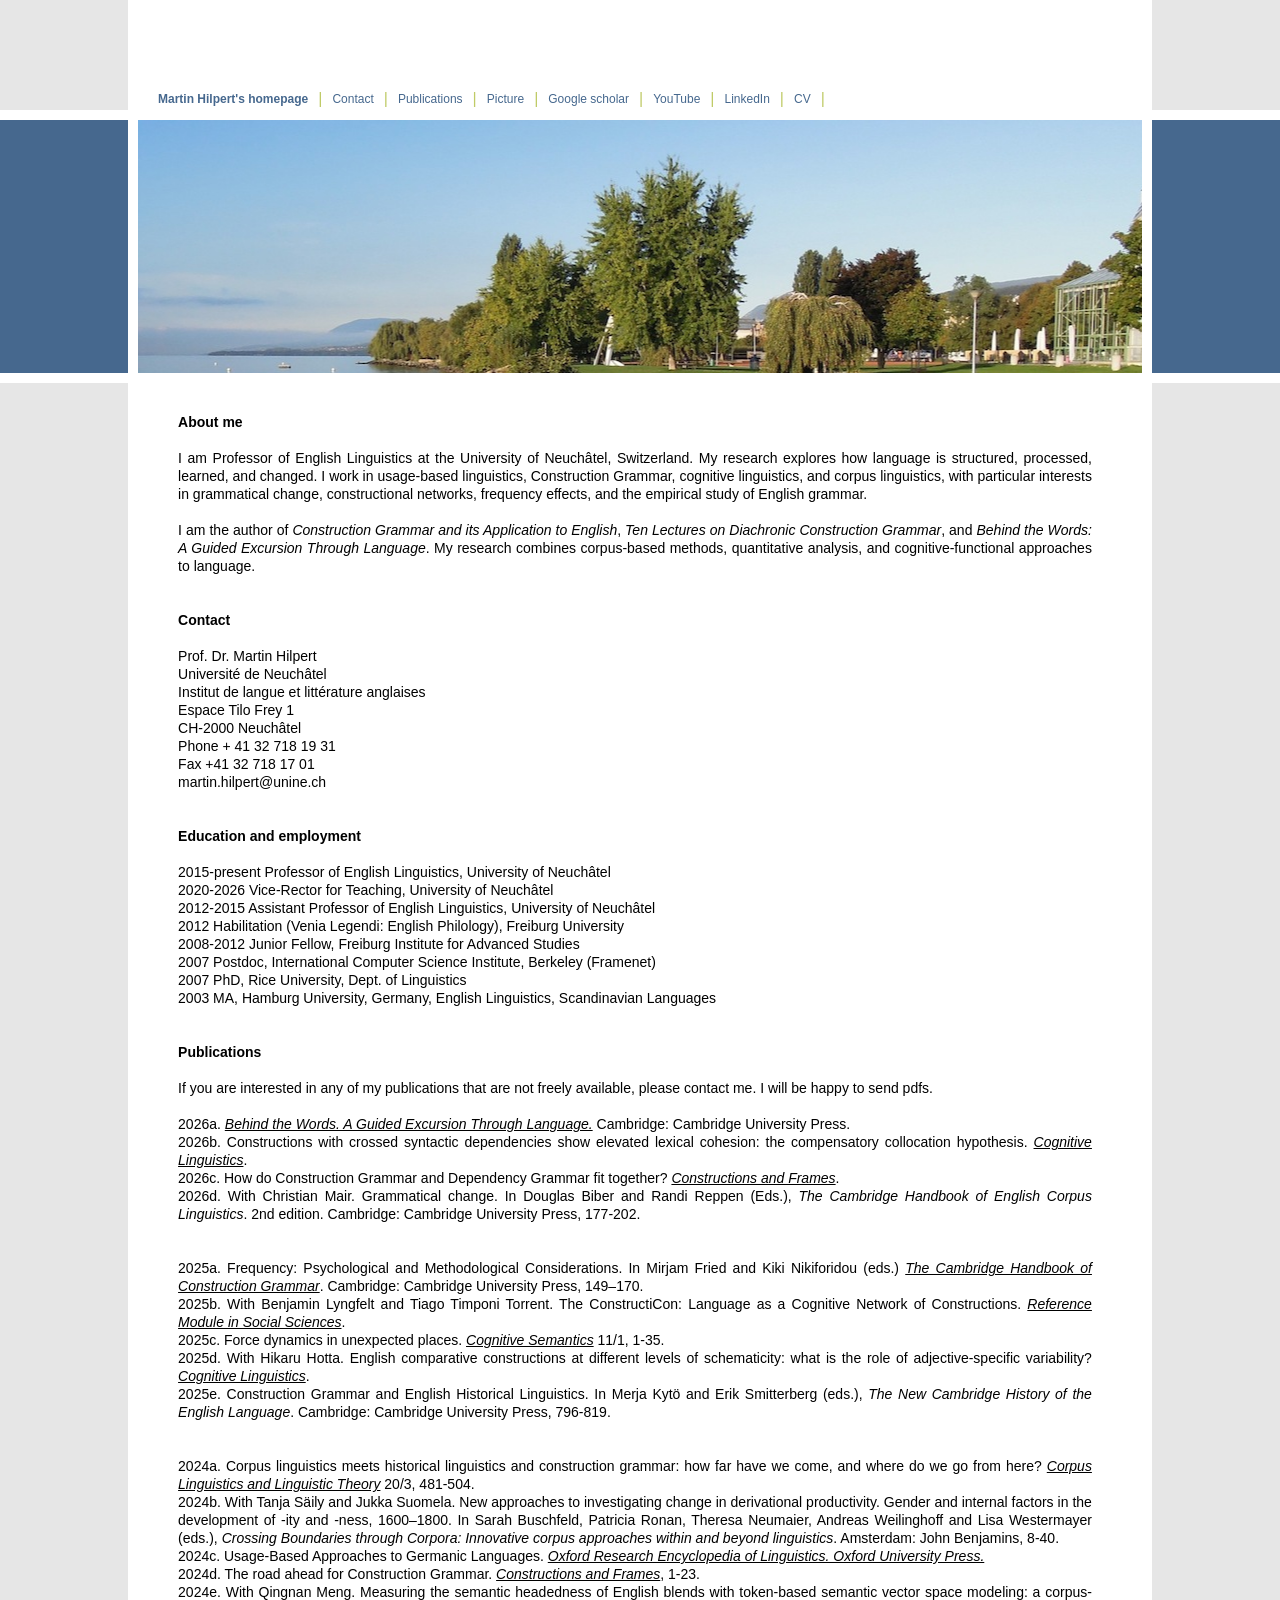
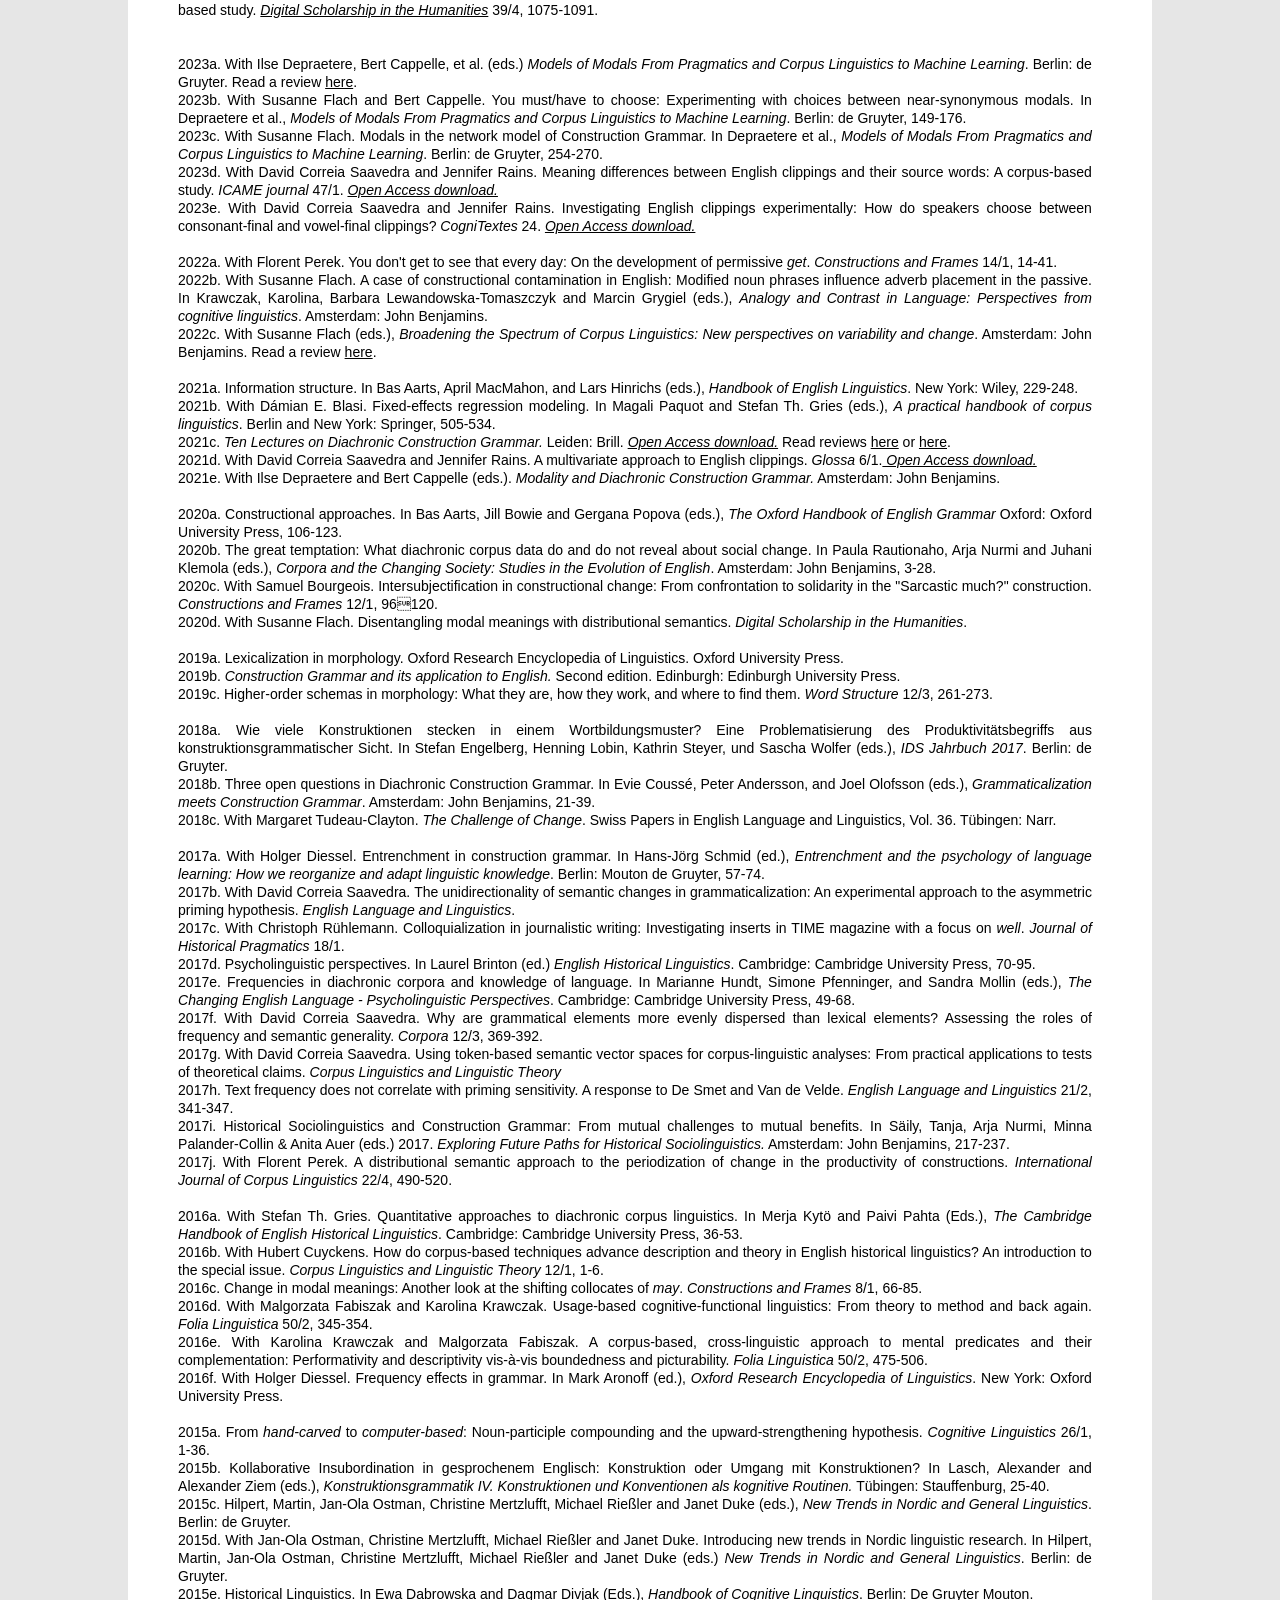
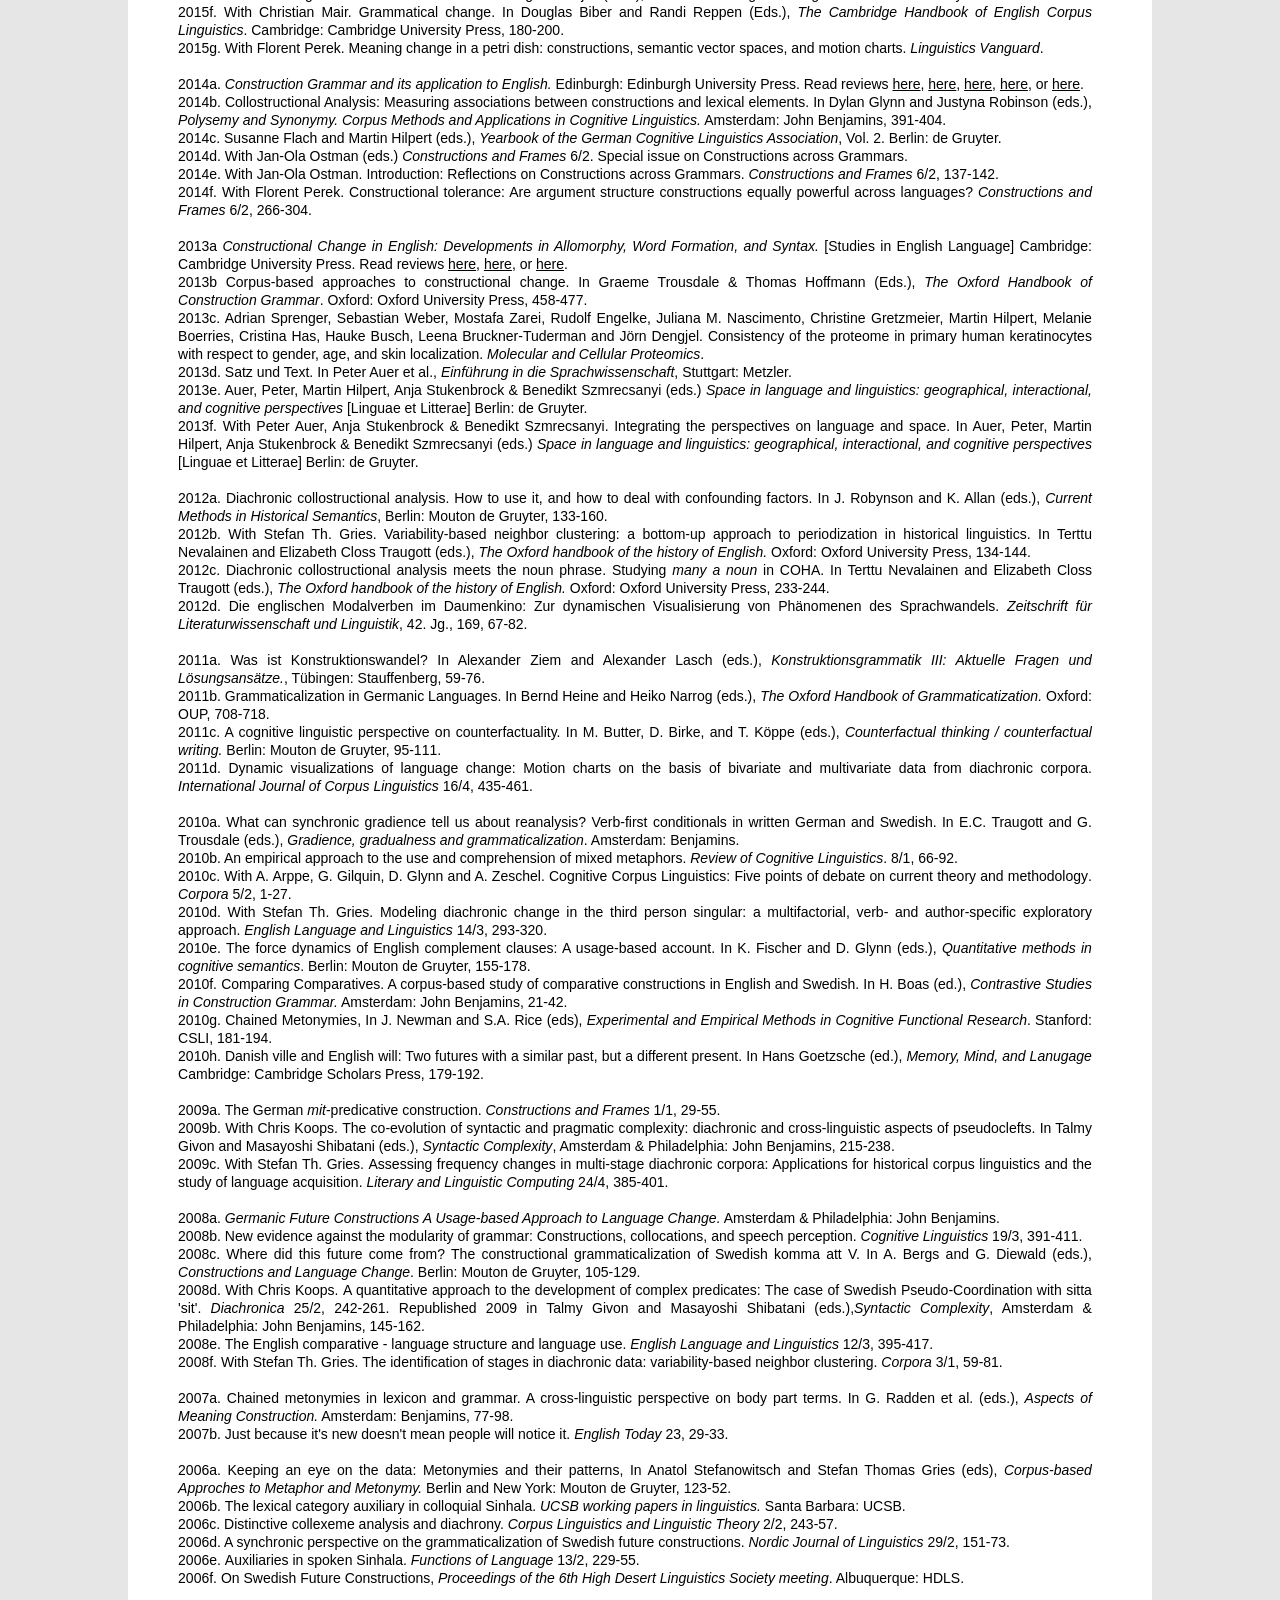
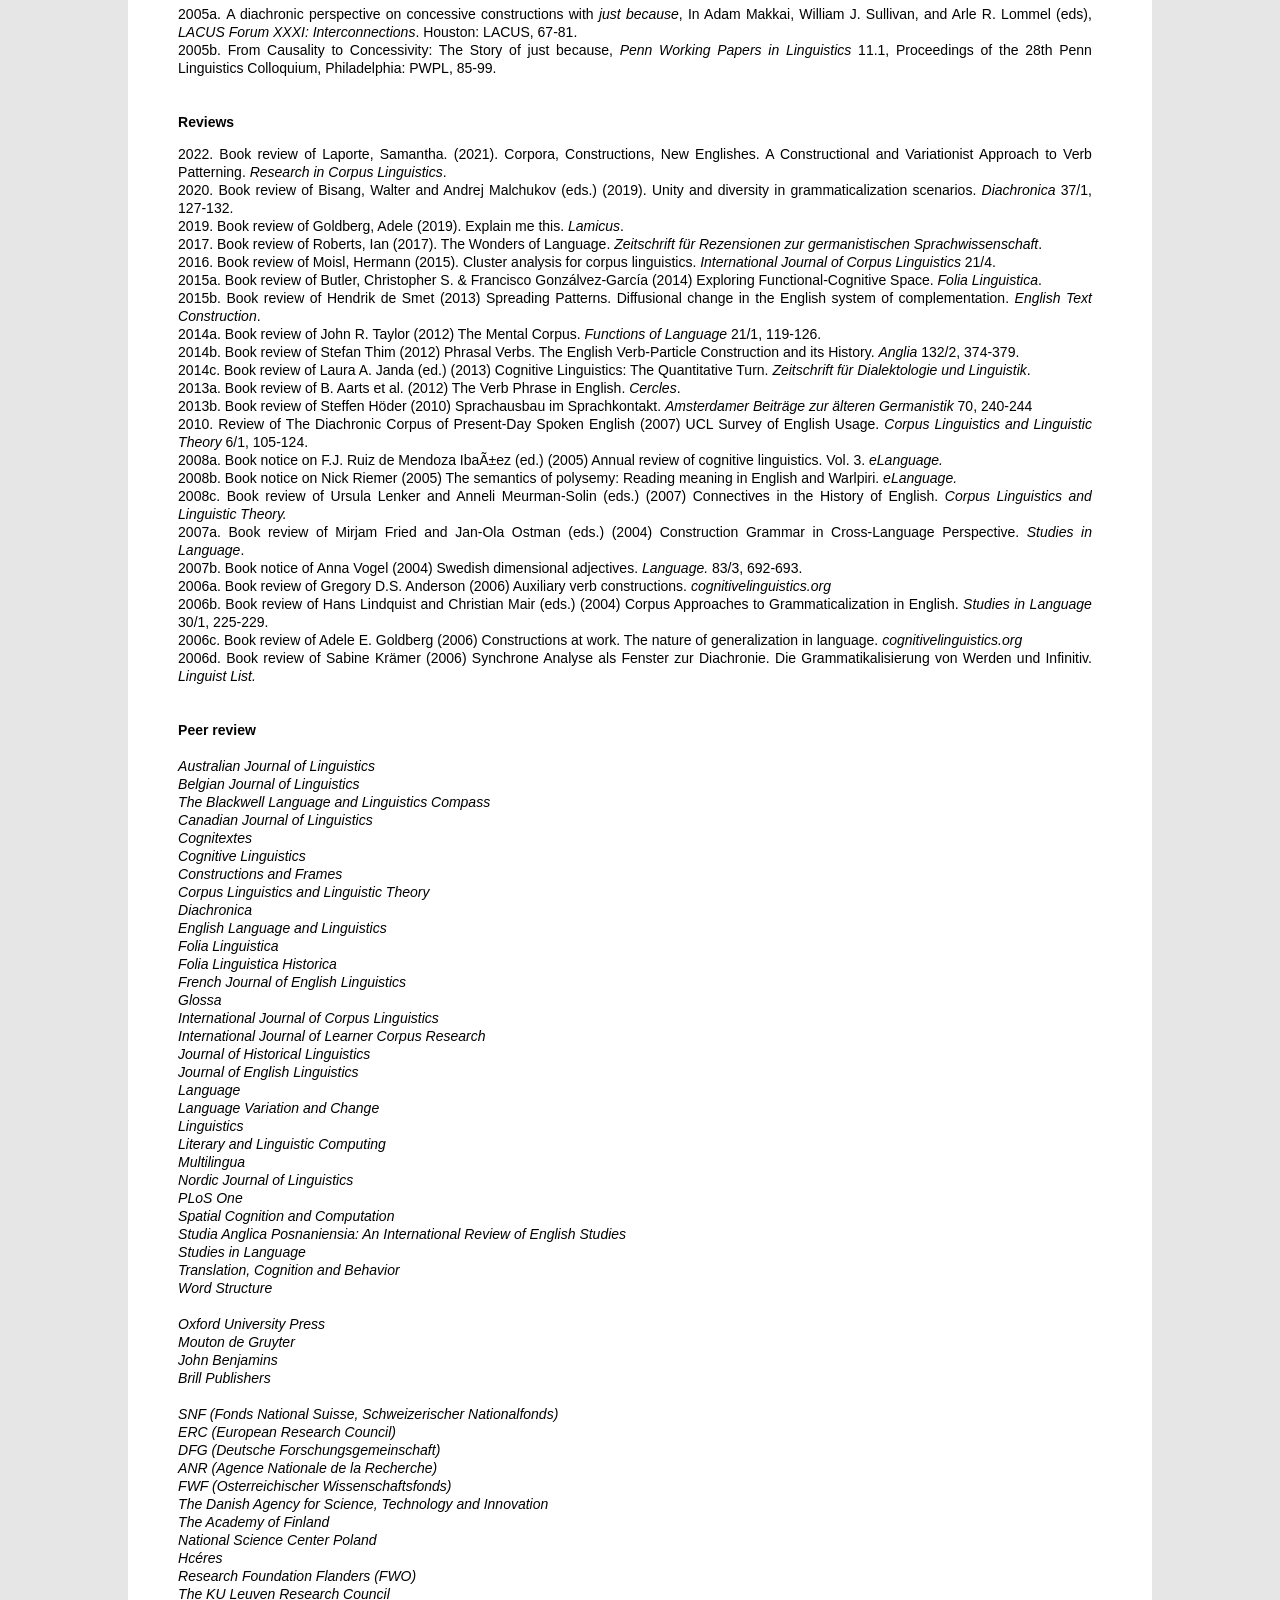
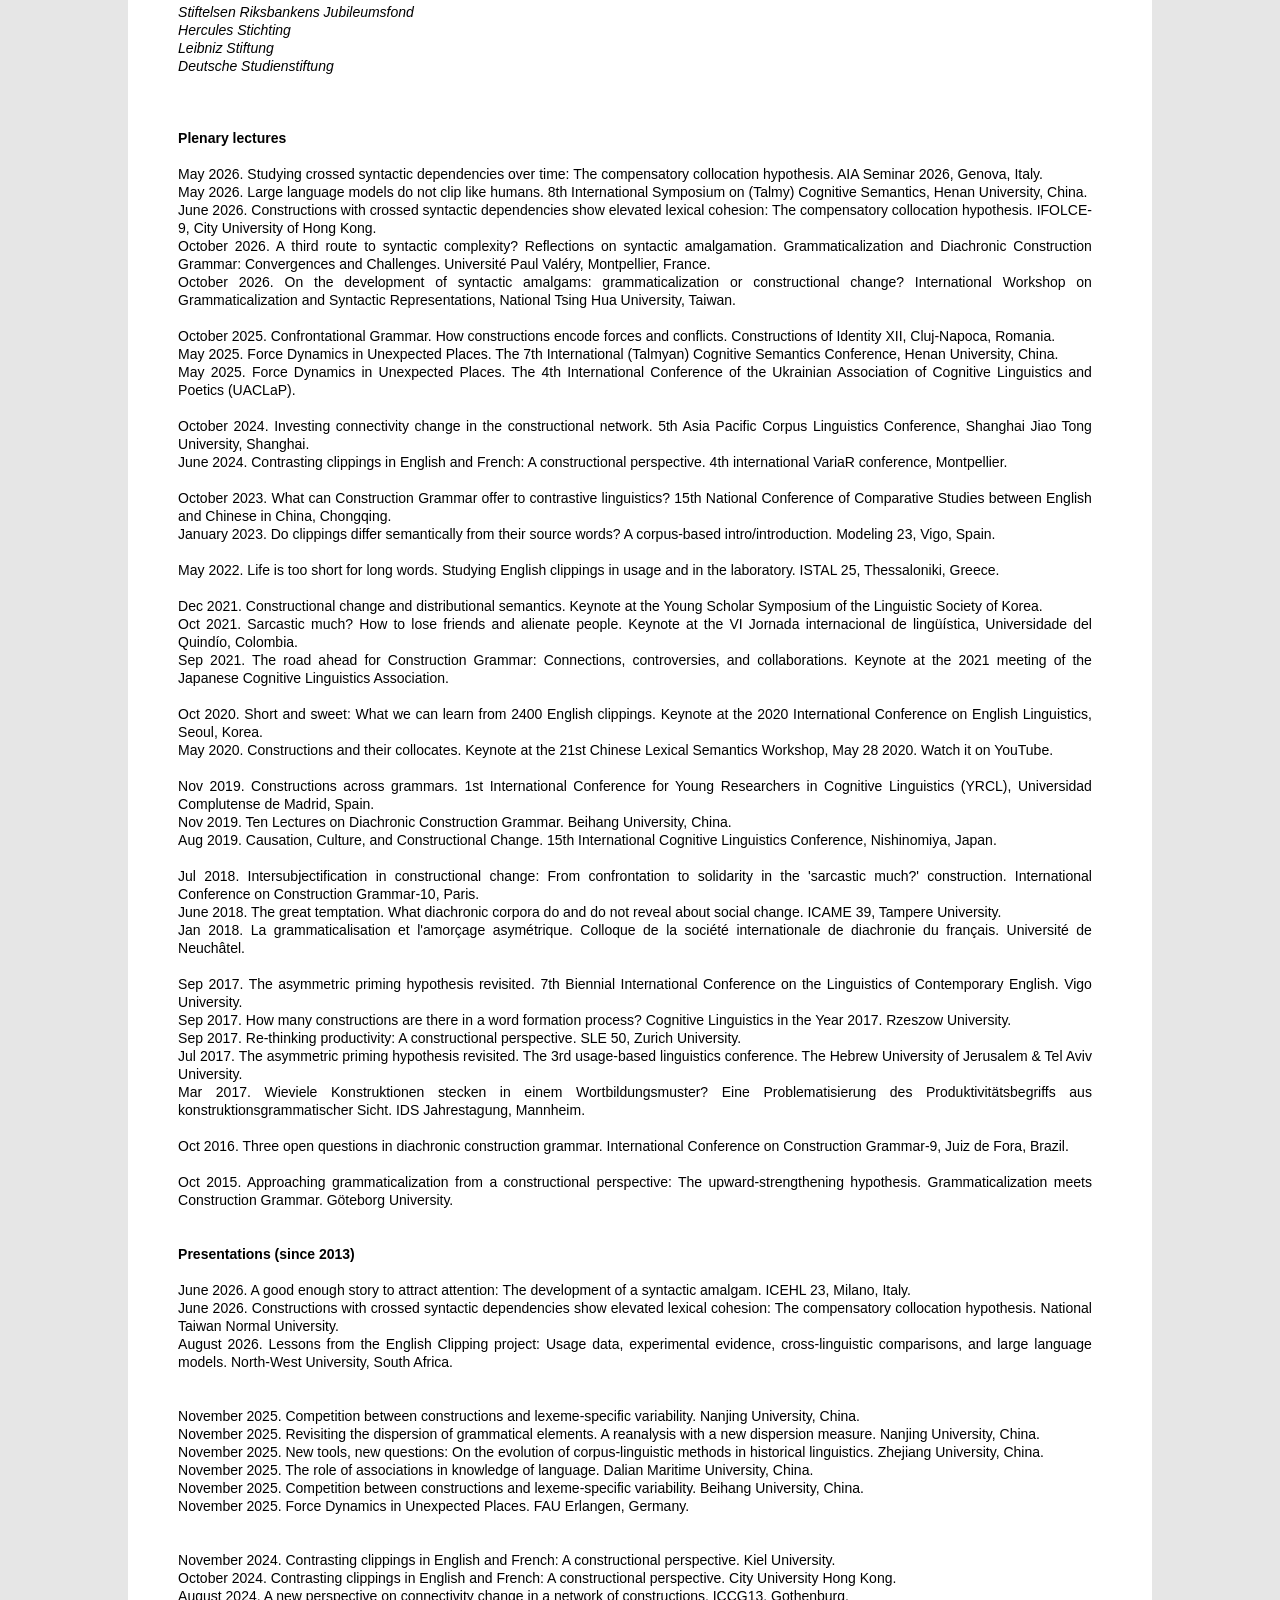
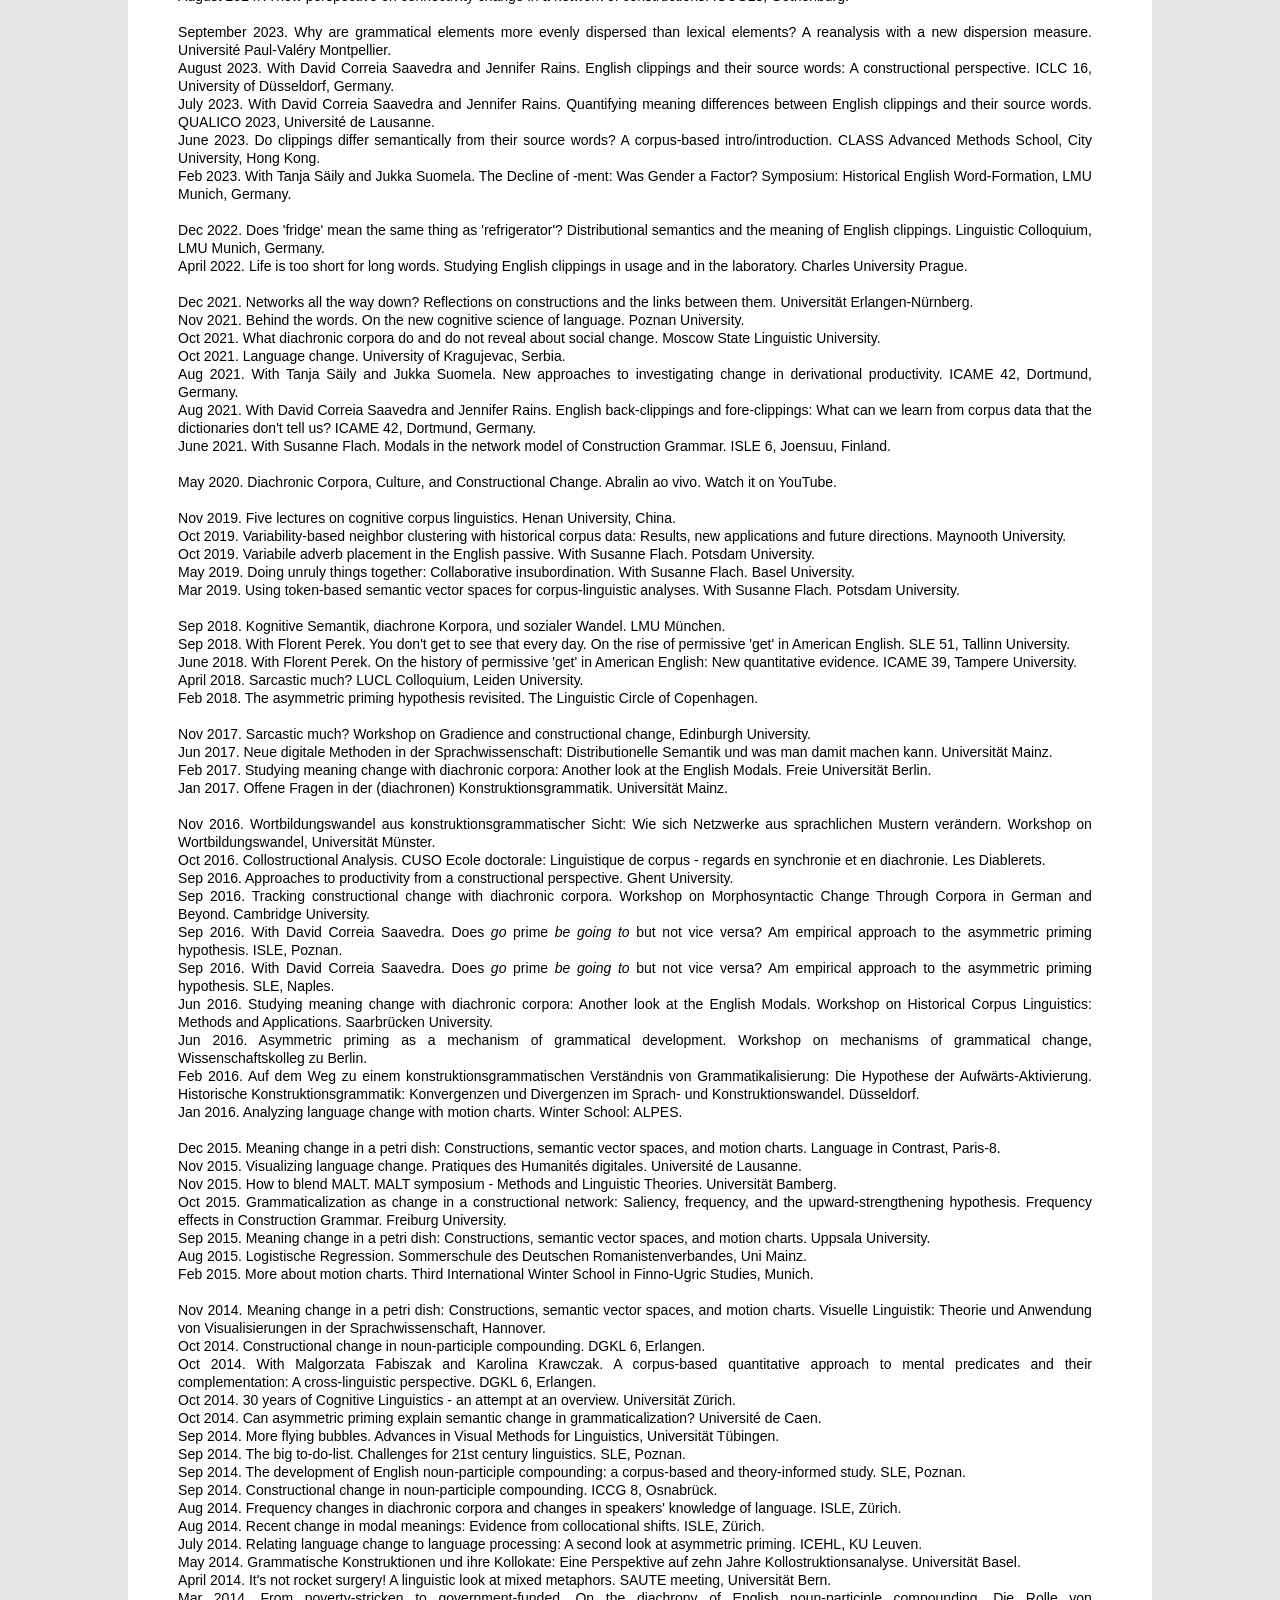
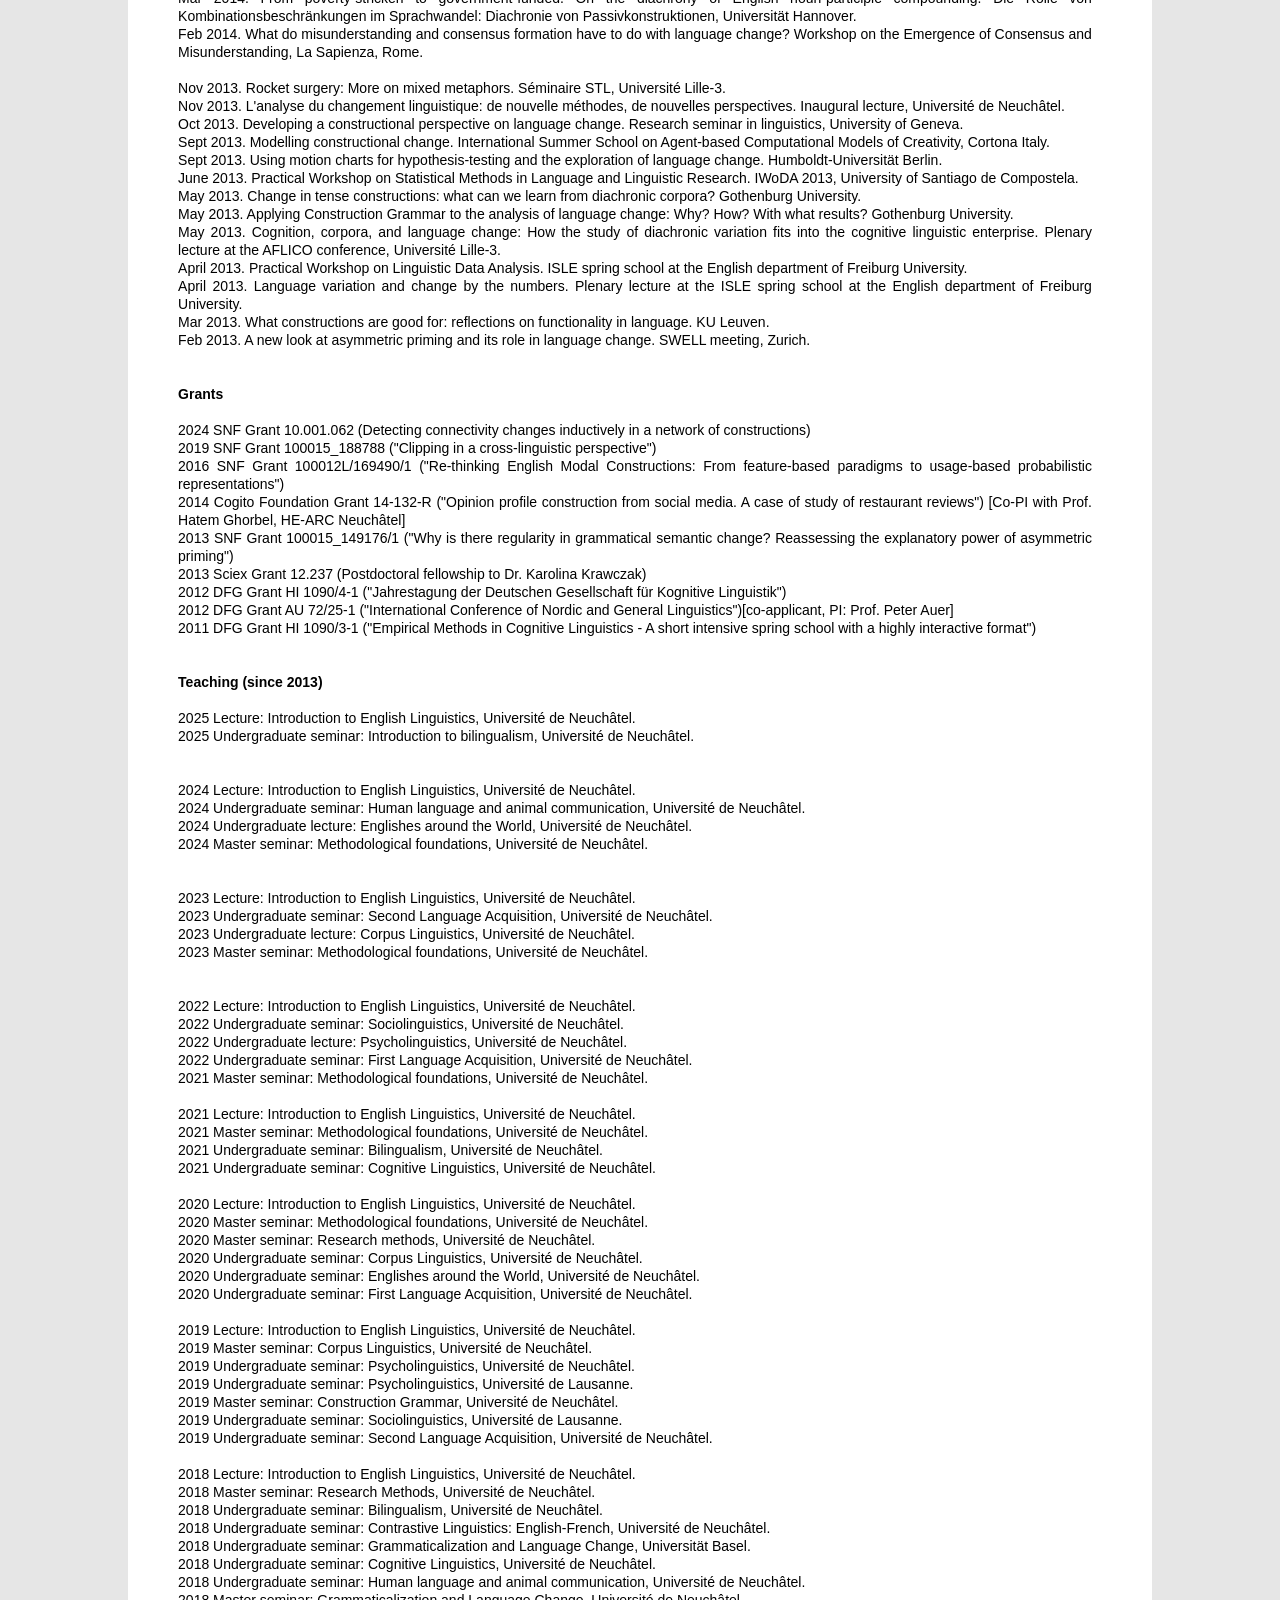
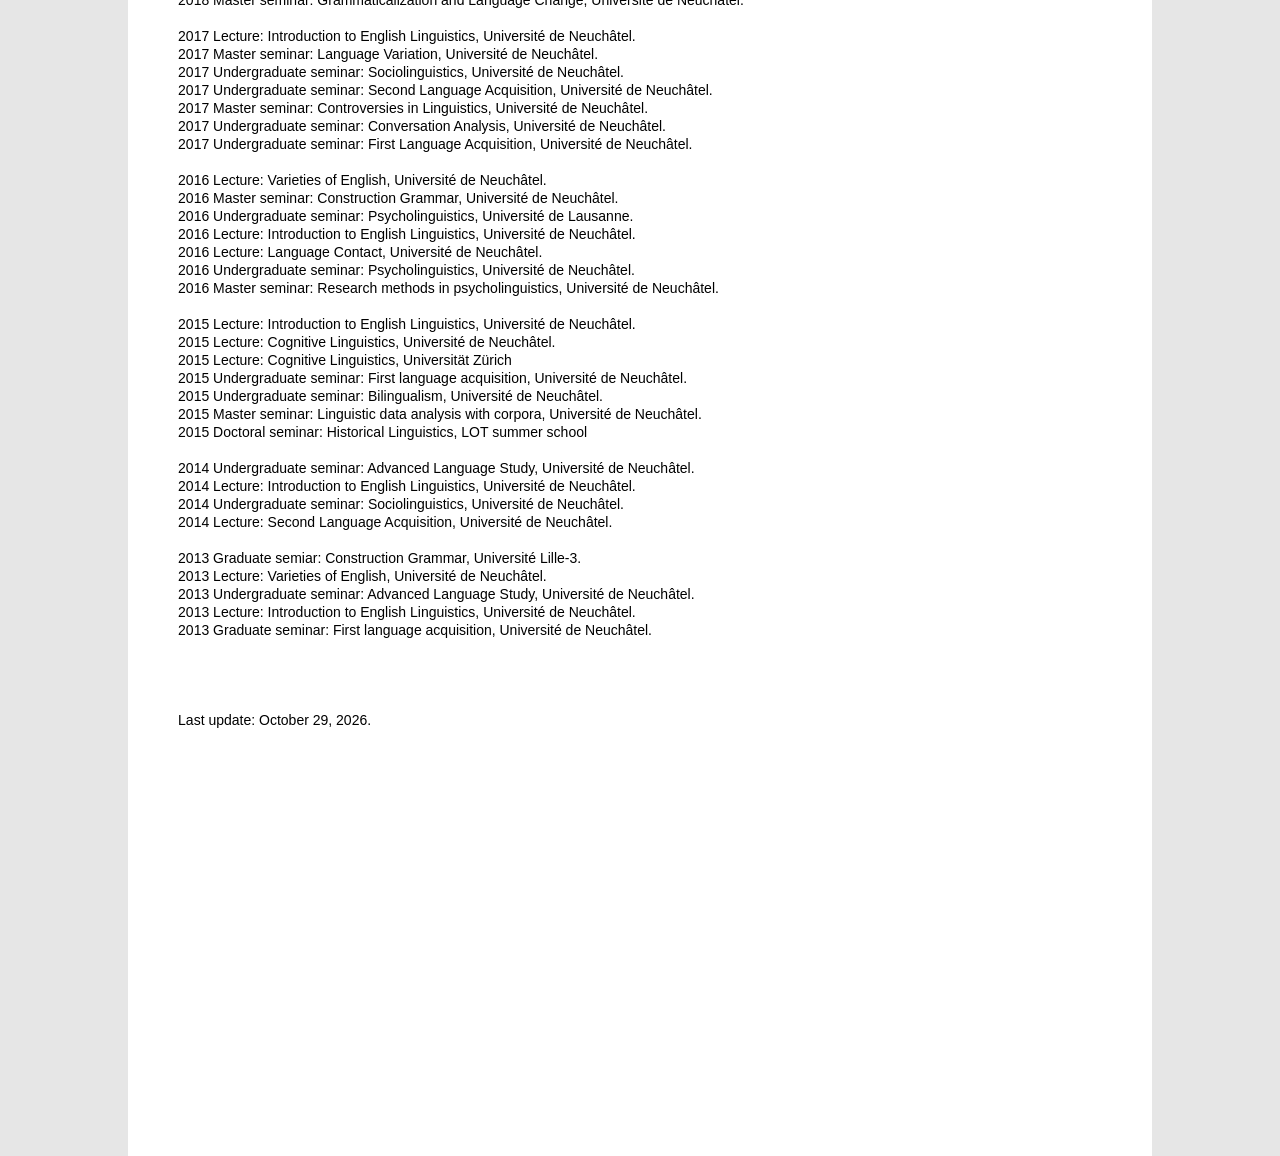
<file: index.html>
<!DOCTYPE HTML PUBLIC "-//W3C//DTD HTML 4.0 Transitional//EN">
<html>
<head>
<meta charset="UTF-8">

<meta name="robots" content="index,follow">

<meta name="author" content="Martin Hilpert">

<meta name="description"
content="Martin Hilpert is Professor of English Linguistics
at the University of Neuchâtel, Switzerland. His research
focuses on usage-based linguistics, Construction Grammar,
language change, corpus linguistics, and cognitive linguistics.">

<title>Martin Hilpert – Professor of English Linguistics
| University of Neuchâtel</title>

<link rel="canonical"
href="https://martinhilpert.github.io/linguistics/">
<LINK REL="SHORTCUT ICON" HREF="martin.jpg">

<!-- (c)Copyright by S.I.S.Papenburg / www.on-mouseover.de/templates/ -->


<link rel="stylesheet" href="https://martinhilpert.github.io/linguistics/format.css">
<link rel="stylesheet" href="https://martinhilpert.github.io/linguistics/menue.css" type="text/css">

</head>
<body >


<table  align="center" width="80%"  cellspacing="0" cellpadding="0" border="0"  >
<tr>


<!--ende aussentab-->
<td  class="haupt"  >
<!--kopf-->
<table   width="100%"    border="0" cellpadding="0" cellspacing="0"  >
<tr>
<td   id="top1"    ><table align="left"    id="menu1"  border="0" cellpadding="0" cellspacing="0"    >
<tr>


<td><a href="#contact"  ><b>Martin Hilpert's homepage</b></a> </td><p>
<td class="trenn">|</td>
<td ><a href="#contact"  >Contact</a></td>
<td  class="trenn">|</td>
<td ><a href="#publications"  >Publications</a></td>
<td  class="trenn">|</td>
<td  ><a href="https://martinhilpert.github.io/linguistics/martin.jpg">Picture</a></td>
<td  class="trenn">|</td>
<td ><a href="http://scholar.google.com/citations?user=Gm6VdCQAAAAJ&hl=en"  >Google scholar</a></td>
<td  class="trenn">|</td>
<td ><a href="https://www.youtube.com/channel/UCaKHle4z5x4ECztKj38qj-A">YouTube</a></td>
<td  class="trenn">|</td>
<td ><a href="https://www.linkedin.com/in/martin-hilpert-ba640082/">LinkedIn</a></td>
<td  class="trenn">|</td>
<td ><a href="https://martinhilpert.github.io/linguistics/hilpert_cv.pdf">CV</a></td>
<td  class="trenn">|</td>






</tr>
</table>
<!-- ende menü oben--></td>
</tr>
<tr>
<td      id="top2" >






</td>
</tr>
</table>






<!--ende oben-->

<table align="center"  width="96%"     border="0" cellpadding="0" cellspacing="0"  >

<tr>



<td valign="top"  id="sp1">


<b>About me</b><br><br>
I am Professor of English Linguistics at the University of Neuchâtel, Switzerland. My research explores how language is structured, processed, learned, and changed. I work in usage-based linguistics, Construction Grammar, cognitive linguistics, and corpus linguistics, with particular interests in grammatical change, constructional networks, frequency effects, and the empirical study of English grammar.<br><br>

I am the author of <i>Construction Grammar and its Application to English</i>, <i>Ten Lectures on Diachronic Construction Grammar</i>, and <i>Behind the Words: A Guided Excursion Through Language</I>. My research combines corpus-based methods, quantitative analysis, and cognitive-functional approaches to language.<br>



<br><br>


<b><a name="contact">Contact</a></b><br><br>

Prof. Dr. Martin Hilpert<br>
Université de Neuchâtel<br>
Institut de langue et littérature anglaises<br>
Espace Tilo Frey 1<br>
CH-2000 Neuchâtel<br>
Phone + 41 32 718 19 31<br>
Fax +41 32 718 17 01<br>
martin.hilpert@unine.ch<br>
	
<br><br>
		

<b><a name="education">Education and employment</a></b><a name="education"></a><br><br>

2015-present	Professor of English Linguistics, University of Neuchâtel<br>
2020-2026	Vice-Rector for Teaching, University of Neuchâtel<br>
2012-2015	Assistant Professor of English Linguistics, University of Neuchâtel<br>
2012	Habilitation (Venia Legendi: English Philology), Freiburg University<br>
2008-2012	Junior Fellow, Freiburg Institute for Advanced Studies<br>
2007	Postdoc,	International Computer Science Institute, Berkeley (Framenet)<br>
2007	PhD, 	Rice University, Dept. of Linguistics<br>
2003	MA,	Hamburg University, Germany, English Linguistics, Scandinavian Languages<br>


<br><br>

<b><a name="publications">Publications </a></b><br><br>

If you are interested in any of my publications that are not freely available, please contact me. I will be happy to send pdfs.


<br><br>   
2026a. <A HREF="https://www.cambridge.org/core/books/behind-the-words/AB3F98C92F29CFBF685C19821FC9C9C0"><I>Behind the Words. A Guided Excursion Through Language.</i></a> Cambridge: Cambridge University Press.<br>
2026b. Constructions with crossed syntactic dependencies show elevated lexical cohesion: the compensatory collocation hypothesis. <A HREF="https://doi.org/10.1515/cog-2026-0063"><i>Cognitive Linguistics</i></a>.<br>
2026c. How do Construction Grammar and Dependency Grammar fit together? <A HREF="https://doi.org/10.1075/cf.26016.hil"><i>Constructions and Frames</i></a>.<br>
2026d. With Christian Mair. Grammatical change. In Douglas Biber and Randi Reppen (Eds.), <i>The Cambridge Handbook of English Corpus Linguistics</i>. 2nd edition. Cambridge: Cambridge University Press, 177-202.<br>




<br><br>   
2025a. Frequency: Psychological and Methodological Considerations. In Mirjam Fried and Kiki Nikiforidou (eds.) <A HREF="https://doi.org/10.1017/9781009049139"><i>The Cambridge Handbook of Construction Grammar</i></a>. Cambridge: Cambridge University Press, 149–170.<br>
2025b. With Benjamin Lyngfelt and Tiago Timponi Torrent. The ConstructiCon: Language as a Cognitive Network of Constructions. <A HREF="https://doi.org/10.1016/B978-0-323-95504-1.00598-6"><i>Reference Module in Social Sciences</i></a>.<br>
2025c. Force dynamics in unexpected places. <A HREF="https://brill.com/view/journals/cose/11/1/article-p1_006.xml"><i> Cognitive Semantics</i></a> 11/1, 1-35.<br>
2025d. With Hikaru Hotta. English comparative constructions at different levels of schematicity: what is the role of adjective-specific variability? <A HREF="https://doi.org/10.1515/cog-2025-0025"><i> Cognitive Linguistics</i></a>.<br>
2025e. Construction Grammar and English Historical Linguistics. In Merja Kytö and Erik Smitterberg (eds.), <i>The New Cambridge History of the English Language</i></a>. Cambridge: Cambridge University Press, 796-819.<br>

<br><br>   
2024a. Corpus linguistics meets historical linguistics and construction grammar: how far have we come, and where do we go from here? <A HREF="https://doi.org/10.1515/cllt-2024-0009"><i> Corpus Linguistics and Linguistic Theory</i></a> 20/3, 481-504.<br>
2024b. With Tanja Säily and Jukka Suomela. New approaches to investigating change in derivational productivity. Gender and internal factors in the development of ‑ity and ‑ness, 1600–1800. In Sarah Buschfeld, Patricia Ronan, Theresa Neumaier, Andreas Weilinghoff and Lisa Westermayer (eds.), <I>Crossing Boundaries through Corpora: Innovative corpus approaches within and beyond linguistics</i>. Amsterdam: John Benjamins, 8-40.<br>
2024c. Usage-Based Approaches to Germanic Languages. <A HREF="https://doi.org/10.1093/acrefore/9780199384655.013.1062"><i> Oxford Research Encyclopedia of Linguistics. Oxford University Press.</i></a><br>
2024d. The road ahead for Construction Grammar. <A HREF="https://doi.org/10.1075/cf.23014.hil"><i> Constructions and Frames</i></a>, 1-23.<br>
2024e. With Qingnan Meng. Measuring the semantic headedness of English blends with token-based semantic vector space modeling: a corpus-based study. <A HREF="https://doi.org/10.1093/llc/fqae050"><i> Digital Scholarship in the Humanities</i></a> 39/4, 1075-1091.<br>

<br><br>   
2023a. With Ilse Depraetere, Bert Cappelle, et al. (eds.) <i>Models of Modals From Pragmatics and Corpus Linguistics to Machine Learning</i>. Berlin: de Gruyter. Read a review 
<A HREF="https://link.springer.com/article/10.1007/s41701-023-00150-1">here</a>.<br>
2023b. With Susanne Flach and Bert Cappelle. You must/have to choose: Experimenting with choices between near-synonymous modals. In Depraetere et al., <i>Models of Modals From Pragmatics and Corpus Linguistics to Machine Learning</i>. Berlin: de Gruyter, 149-176.<br>
2023c. With Susanne Flach. Modals in the network model of Construction Grammar. In Depraetere et al., <i>Models of Modals From Pragmatics and Corpus Linguistics to Machine Learning</i>. Berlin: de Gruyter, 254-270.<br>
2023d. With David Correia Saavedra and Jennifer Rains. Meaning differences between English clippings and their source words: A corpus-based study. <i>ICAME journal</i> 47/1. <A HREF="https://doi.org/10.2478/icame-2023-0002"><i> Open Access download.</i></a><br>
2023e. With David Correia Saavedra and Jennifer Rains. Investigating English clippings experimentally: How do speakers choose between consonant-final and vowel-final clippings? <i>CogniTextes</i> 24. <A HREF="https://doi.org/10.4000/cognitextes.2450"><i> Open Access download.</i></a><br>
    
    
<br>
2022a. With Florent Perek. You don't get to see that every day: On the development of permissive <i>get</i>. <i>Constructions and Frames</i> 14/1, 14-41.<br>
2022b. With Susanne Flach. A case of constructional contamination in English: Modified noun phrases influence adverb placement in the passive. In Krawczak, Karolina, Barbara Lewandowska-Tomaszczyk and Marcin Grygiel (eds.), <i>Analogy and Contrast in Language: Perspectives from cognitive linguistics</i>. Amsterdam: John Benjamins. <br>
2022c. With Susanne Flach (eds.), <i>Broadening the Spectrum of Corpus Linguistics: New perspectives on variability and change</i>. Amsterdam: John Benjamins. Read a review 
<A HREF="https://doi.org/10.1017/S1360674323000424">here</a>.<br>    
<br>

2021a. Information structure. In Bas Aarts, April MacMahon, and Lars Hinrichs (eds.), <i>Handbook of English Linguistics</i>. New York: Wiley, 229-248.<br> 
2021b. With Dámian E. Blasi. Fixed-effects regression modeling. In Magali
Paquot and Stefan Th. Gries (eds.), <i>A practical handbook of corpus linguistics</i>. Berlin
and New York: Springer, 505-534.<br>
2021c. <A HREF="https://brill.com/view/title/56854" style="text-decoration:none"><i>Ten Lectures on Diachronic Construction Grammar.</i></a> Leiden: Brill. <A HREF="https://brill.com/view/title/56854" ><i>Open Access download.</i></a> Read reviews 
<A HREF="https://www.ceeol.com/search/article-detail?id=1005248">here</a> or <A HREF="https://www.degruyter.com/document/doi/10.1515/flin-2023-2006/html?lang=de">here</a>.<br>    
2021d. With David Correia Saavedra and Jennifer Rains. A multivariate approach to English clippings. <i>Glossa</i> 6/1.<A HREF="https://www.glossa-journal.org/article/id/5771/" ><i> Open Access download.</i></a><br>
2021e. With Ilse Depraetere and Bert Cappelle (eds.). <i>Modality and Diachronic Construction Grammar.</i> Amsterdam: John Benjamins.<br>    
    
<br>

2020a. Constructional approaches. In Bas Aarts, Jill Bowie and Gergana Popova (eds.), <i>The Oxford Handbook of English Grammar</i> Oxford: Oxford University Press, 106-123.<br>
2020b. The great temptation: What diachronic corpus data do and do not reveal about social change. In Paula Rautionaho, Arja Nurmi and Juhani Klemola (eds.), <i>Corpora and the Changing Society: Studies in the Evolution of English</i>. Amsterdam: John Benjamins, 3-28.<br> 
2020c. With Samuel Bourgeois. Intersubjectification in constructional change: From confrontation to solidarity in the "Sarcastic much?" construction. <i>Constructions and Frames</i> 12/1, 96120.<br>
2020d. With Susanne Flach. <A HREF="https://doi.org/10.1093/llc/fqaa014" style="text-decoration:none">Disentangling modal meanings with distributional semantics.</a> <i>Digital Scholarship in the Humanities</i>.
<br><br>        

2019a. <A HREF="http://dx.doi.org/10.1093/acrefore/9780199384655.013.622" style="text-decoration:none">Lexicalization in morphology.</a> Oxford Research Encyclopedia of Linguistics. Oxford University Press. <br>
2019b. <A HREF="CxG sample.pdf" style="text-decoration:none"><i>Construction Grammar and its application to English.</i></a> Second edition. Edinburgh: Edinburgh University Press.<br>
2019c. Higher-order schemas in morphology: What they are, how they work, and where to find them. <i>Word Structure</i> 12/3, 261-273. <br> 
<br>
 

2018a. Wie viele Konstruktionen stecken in einem Wortbildungsmuster? Eine Problematisierung des Produktivitätsbegriffs aus konstruktionsgrammatischer Sicht. In Stefan Engelberg, Henning Lobin, Kathrin Steyer, und Sascha Wolfer (eds.), <i>IDS Jahrbuch 2017</i>. Berlin: de Gruyter.<br>
2018b. Three open questions in Diachronic Construction Grammar. In Evie Coussé, Peter Andersson, and Joel Olofsson (eds.), <i>Grammaticalization meets Construction Grammar</i>. Amsterdam: John Benjamins, 21-39.<br>
2018c. With Margaret Tudeau-Clayton. <i>The Challenge of Change</i>. Swiss Papers in English Language and Linguistics, Vol. 36. Tübingen: Narr.<br>
<br>

2017a. With Holger Diessel. Entrenchment in construction grammar. In Hans-Jörg Schmid (ed.), <i>Entrenchment and the psychology of language learning: How we reorganize and adapt linguistic knowledge</i>. Berlin: Mouton de Gruyter, 57-74.<br>
2017b. With David Correia Saavedra. <A HREF="https://doi.org/10.1017/S1360674316000496" style="text-decoration:none">The unidirectionality of semantic changes in grammaticalization:
An experimental approach to the asymmetric priming hypothesis.</a> <i>English Language and Linguistics</i>.<br>
2017c. With Christoph Rühlemann. Colloquialization in journalistic writing: Investigating inserts in TIME magazine with a focus on <i>well</i>. <i>Journal of Historical Pragmatics</i> 18/1.<br>
2017d. Psycholinguistic perspectives. In Laurel Brinton (ed.) <i>English Historical Linguistics</i>. Cambridge: Cambridge University Press, 70-95.<br> 
2017e. Frequencies in diachronic corpora and knowledge of language. In Marianne Hundt, Simone Pfenninger, and Sandra Mollin (eds.), <i>The Changing English Language - Psycholinguistic Perspectives</i>. Cambridge: Cambridge University Press, 49-68.<br>
2017f. With David Correia Saavedra. Why are grammatical elements more evenly dispersed than lexical elements? Assessing the roles of frequency and semantic generality. <i>Corpora</i> 12/3, 369-392.<br>
2017g. With David Correia Saavedra. Using token-based semantic vector spaces for corpus-linguistic analyses: From practical applications to tests of theoretical claims. <i>Corpus Linguistics and Linguistic Theory</i> <br>
2017h. Text frequency does not correlate with priming sensitivity. A response to De Smet and Van de Velde. <i>English Language and Linguistics</i> 21/2, 341-347.<br>
2017i. Historical Sociolinguistics and Construction Grammar: From mutual challenges to mutual benefits. In Säily, Tanja, Arja Nurmi, Minna  Palander-Collin & Anita Auer (eds.) 2017. <i>Exploring Future Paths for Historical Sociolinguistics.</i> Amsterdam: John Benjamins, 217-237.<br>
2017j. With Florent Perek. A distributional semantic approach to the periodization of change in the productivity of constructions. <i>International Journal of Corpus Linguistics</i> 22/4, 490-520.<br>


<br>

2016a. With Stefan Th. Gries. Quantitative approaches to diachronic corpus linguistics. In Merja Kytö and Paivi Pahta (Eds.), <i>The Cambridge Handbook of English Historical Linguistics</i>. Cambridge: Cambridge University Press, 36-53.<br>
2016b. With Hubert Cuyckens. How do corpus-based techniques advance description and theory in English historical linguistics? An introduction to the special issue. <i>Corpus Linguistics and Linguistic Theory</i> 12/1, 1-6.<br>
2016c. <A HREF="https://www.academia.edu/29262800/Change_in_modal_meanings_Another_look_at_the_shifting_collocates_of_may" style="text-decoration:none">Change in modal meanings: Another look at the shifting collocates of <i>may</i>.</a> <i>Constructions and Frames</i> 8/1, 66-85.<br>
2016d. With Malgorzata Fabiszak and Karolina Krawczak. Usage-based cognitive-functional linguistics: From theory to method and back again. <i>Folia Linguistica</i> 50/2, 345-354.<br>
2016e. With Karolina Krawczak and Malgorzata Fabiszak. A corpus-based, cross-linguistic approach to mental predicates and their complementation: Performativity and descriptivity vis-à-vis boundedness and picturability. <i>Folia Linguistica</i> 50/2, 475-506.<br>
2016f. With Holger Diessel. <A HREF="http://linguistics.oxfordre.com/view/10.1093/acrefore/9780199384655.001.0001/acrefore-9780199384655-e-120" style="text-decoration:none">Frequency effects in grammar.</a> In Mark Aronoff (ed.), <i>Oxford Research Encyclopedia of Linguistics</i>. New York: Oxford University Press.<br>

<br>
2015a. <A HREF="https://www.academia.edu/8565826/From_hand-carved_to_computer-based_Noun-participle_compounding_and_the_upward-strengthening_hypothesis" style="text-decoration:none">From <i>hand-carved</i> to <i>computer-based</i>: Noun-participle compounding and the upward-strengthening hypothesis.</a> <i>Cognitive Linguistics</i> 26/1, 1-36.<br>
2015b. <A HREF="https://www.academia.edu/10233382/Kollaborative_Insubordination_in_gesprochenem_Englisch_Konstruktion_oder_Umgang_mit_Konstruktionen" style="text-decoration:none">Kollaborative Insubordination in gesprochenem Englisch: Konstruktion oder Umgang mit Konstruktionen? </a>In Lasch, Alexander and Alexander Ziem (eds.), <i> Konstruktionsgrammatik IV. Konstruktionen und Konventionen als kognitive Routinen.</i> Tübingen: Stauffenburg, 25-40.<br>
2015c. Hilpert, Martin, Jan-Ola Ostman, Christine Mertzlufft, Michael Rießler and Janet Duke (eds.), 
<A HREF="https://www.academia.edu/10233423/New_Trends_in_Nordic_and_General_Linguistics" style="text-decoration:none"><i>New Trends in Nordic and General Linguistics</i>.</a> Berlin: de Gruyter.<br>
2015d. With Jan-Ola Ostman, Christine Mertzlufft, Michael Rießler and Janet Duke. Introducing new trends in Nordic linguistic research. In Hilpert, Martin, Jan-Ola Ostman, Christine Mertzlufft, Michael Rießler and Janet Duke (eds.) <A HREF="https://www.academia.edu/10233423/New_Trends_in_Nordic_and_General_Linguistics" style="text-decoration:none"><i>New Trends in Nordic and General Linguistics</i>.</a> Berlin: de Gruyter.<br>
2015e. <A HREF="martin.hilpert/GHHC.pdf" style="text-decoration:none">Historical Linguistics.</a> In Ewa Dabrowska and Dagmar Divjak (Eds.), <i>Handbook of Cognitive Linguistics</i>. Berlin: De Gruyter Mouton.<br>
2015f. With Christian Mair. Grammatical change. In Douglas Biber and Randi Reppen (Eds.), <i>The Cambridge Handbook of English Corpus Linguistics</i>. Cambridge: Cambridge University Press, 180-200.<br>
2015g. With Florent Perek. <A HREF="http://dx.doi.org/10.1515/lingvan-2015-0013" style="text-decoration:none">Meaning change in a petri dish: constructions, semantic vector spaces, and motion charts</a>. <i>Linguistics Vanguard</i>.<br>



<br>
2014a. <A HREF="CxG sample.pdf" style="text-decoration:none"><i>Construction Grammar and its application to English.</i></a> Edinburgh: Edinburgh University Press. Read reviews 
<A HREF="http://www.degruyter.com/view/j/angl.2014.132.issue-4/ang-2014-0079/ang-2014-0079.xml?rskey=ovD1xk&result=2">here</a>, <A HREF=" http://journals.cambridge.org/abstract_S0266078415000279">here</a>,
<A HREF="http://dx.doi.org/10.1017/S1360674315000222">here</a>,
<A HREF="https://benjamins.com/#catalog/journals/etc.8.1.06bre/details">here</a>,
or <A HREF="http://dx.doi.org/10.1515/psicl-2015-0023">here</a>.<br>

2014b. Collostructional Analysis: Measuring associations between constructions and lexical elements. In Dylan Glynn and Justyna Robinson (eds.), <i>Polysemy and Synonymy. Corpus Methods and Applications in Cognitive Linguistics.</i> Amsterdam: John Benjamins, 391-404.<br>
2014c. Susanne Flach and Martin Hilpert (eds.), <A HREF="https://www.academia.edu/9824042/Yearbook_of_the_German_Cognitive_Linguistics_Association" style="text-decoration:none"><i>Yearbook of the German Cognitive Linguistics Association</i></a>, Vol. 2. Berlin: de Gruyter.<br>
2014d. With Jan-Ola Ostman (eds.) <i>Constructions and Frames</i> 6/2. Special issue on Constructions across Grammars.<br>
2014e. With Jan-Ola Ostman. Introduction: Reflections on Constructions across Grammars. <i>Constructions and Frames</i> 6/2, 137-142.<br>
2014f. With Florent Perek. Constructional tolerance: Are argument structure constructions equally powerful across languages? <i>Constructions and Frames</i> 6/2, 266-304.<br>


<br>
2013a <A HREF="http://www.cambridge.org/de/knowledge/isbn/item7071828/Constructional%20Change%20in%20English/?site_locale=de_DE" style="text-decoration:none"><i>Constructional Change in English: Developments in Allomorphy, Word Formation, and Syntax.</i></a>  [Studies in English Language] Cambridge: Cambridge University Press. Read reviews 
<A HREF="https://reference-global.com/article/10.2478/icame-2014-0016">here</a>, 
 <A HREF="http://dx.doi.org/10.1017/S1360674314000203">here</a>, or
 <A HREF="https://benjamins.com/catalog/rcl.13.1.10zha">here</a>.<br>
2013b <A HREF="OHCG.pdf" style="text-decoration:none">Corpus-based approaches to constructional change.</a> In Graeme Trousdale & Thomas Hoffmann (Eds.), <i>The Oxford Handbook of Construction Grammar</i>. Oxford: Oxford University Press, 458-477.<br>
2013c. Adrian Sprenger, Sebastian Weber, Mostafa Zarei, Rudolf Engelke, Juliana M. Nascimento, Christine Gretzmeier, Martin Hilpert, Melanie Boerries, Cristina Has, Hauke Busch, Leena Bruckner-Tuderman and Jörn Dengjel. <A HREF="https://doi.org/10.1074/mcp.M112.025478" style="text-decoration:none">Consistency of the proteome in primary human keratinocytes with respect to gender, age, and skin localization.</a> <i>Molecular and Cellular Proteomics</i>.<br>
2013d. Satz und Text. In Peter Auer et al., <A HREF="https://www.metzlerverlag.de/index.php?mod=bookdetail&isbn=978-3-476-02365-0&show=AUTOR" style="text-decoration:none"><i>Einführung in die Sprachwissenschaft</i></a>, Stuttgart: Metzler.<br>
2013e. Auer, Peter, Martin Hilpert, Anja Stukenbrock & Benedikt Szmrecsanyi (eds.) <i>Space in language and linguistics: geographical, interactional, and cognitive perspectives</i> [Linguae et Litterae] Berlin: de Gruyter.<br>
2013f. With Peter Auer, Anja Stukenbrock & Benedikt Szmrecsanyi. Integrating the perspectives on language and space. In Auer, Peter, Martin Hilpert, Anja Stukenbrock & Benedikt Szmrecsanyi (eds.) <i>Space in language and linguistics: geographical, interactional, and cognitive perspectives</i> [Linguae et Litterae] Berlin: de Gruyter.<br>


<br>

2012a. Diachronic collostructional analysis. How to use it, and how to deal with confounding factors. In J. Robynson and K. Allan (eds.), <i>Current Methods in Historical Semantics</i>, Berlin: Mouton de Gruyter, 133-160. <br>
2012b. With Stefan Th. Gries. <A HREF="http://www.linguistics.ucsb.edu/faculty/stgries/research/2012_STG-MH_VarNeighbClustering_OxfHBHistEngl.pdf" style="text-decoration:none">Variability-based neighbor clustering: a bottom-up approach to periodization in historical linguistics.</a>  In Terttu Nevalainen and Elizabeth Closs Traugott (eds.), <i>The Oxford handbook of the history of English.</i> Oxford: Oxford University Press, 134-144.<br>
2012c. <A HREF="OHMN.pdf" style="text-decoration:none">Diachronic collostructional analysis meets the noun phrase. Studying <i>many a noun</i> in COHA.</a>  In Terttu Nevalainen and Elizabeth Closs Traugott (eds.), <i>The Oxford handbook of the history of English.</i> Oxford: Oxford University Press, 233-244.<br>
2012d. <A HREF="EMID.pdf" style="text-decoration:none">Die englischen Modalverben im Daumenkino: Zur dynamischen Visualisierung von Phänomenen des Sprachwandels.</a> <i>Zeitschrift für Literaturwissenschaft und Linguistik</i>, 42. Jg., 169, 67-82.<br>

<br>

2011a. <A HREF="WIKW.pdf" style="text-decoration:none">Was ist Konstruktionswandel?</a> In Alexander Ziem and Alexander Lasch (eds.), <i>Konstruktionsgrammatik III: Aktuelle Fragen und Lösungsansätze.</i>, Tübingen: Stauffenberg, 59-76.<br>
2011b. <A HREF="GIGL.pdf" style="text-decoration:none">Grammaticalization in Germanic Languages.</a> In Bernd Heine and Heiko Narrog (eds.), <i>The Oxford Handbook of Grammaticatization.</i> Oxford: OUP, 708-718.<br>
2011c. A cognitive linguistic perspective on counterfactuality. In M. Butter, D. Birke, and T. Köppe (eds.), <i>Counterfactual thinking / counterfactual writing.</i> Berlin: Mouton de Gruyter, 95-111.  <br>
2011d. <A HREF="MCBM.pdf" style="text-decoration:none">Dynamic visualizations of language change: Motion charts on the basis of bivariate and multivariate data from diachronic corpora.</a> <i>International Journal of Corpus Linguistics</i> 16/4, 435-461.<br>

<br>




2010a. <A HREF="V1GS.pdf" style="text-decoration:none">What can synchronic gradience tell us about reanalysis? Verb-first conditionals in written German and Swedish.</a> In E.C. Traugott and G. Trousdale (eds.), <i>Gradience, gradualness and grammaticalization</i>. Amsterdam: Benjamins.<br>
2010b. An empirical approach to the use and comprehension of mixed metaphors. <i>Review of Cognitive Linguistics</i>. 8/1, 66-92.<br>
2010c. With A. Arppe, G. Gilquin, D. Glynn and A. Zeschel. <A HREF="CCLX.pdf" style="text-decoration:none">Cognitive Corpus Linguistics: Five points of debate on current theory and methodology</a>. <i>Corpora</i> 5/2, 1-27.<br>
2010d. With Stefan Th. Gries. <A HREF="http://www.linguistics.ucsb.edu/faculty/stgries/research/2010_STG-MH_3rdPersonSg_EnglLangLing.pdf" style="text-decoration:none">Modeling diachronic change in the third person singular: a multifactorial, verb- and author-specific exploratory approach. </a> <i>English Language and Linguistics</i> 14/3, 293-320.<br>
2010e. The force dynamics of English complement clauses: A usage-based account. In K. Fischer and D. Glynn (eds.), <i>Quantitative methods in cognitive semantics</i>. Berlin: Mouton de Gruyter, 155-178.<br>
2010f. Comparing Comparatives. A corpus-based study of comparative constructions in English and Swedish. In H. Boas (ed.), <i>Contrastive Studies in Construction Grammar.</i> Amsterdam: John Benjamins, 21-42. <br>
2010g. <A HREF="CMEE.pdf" style="text-decoration:none">Chained Metonymies</a>, In J. Newman and S.A. Rice (eds), <i>Experimental and Empirical Methods in Cognitive Functional Research</i>. Stanford: CSLI, 181-194.<br>
2010h. Danish ville and English will: Two futures with a similar past, but a different present. In Hans Goetzsche (ed.), <i>Memory, Mind, and Lanugage</i> Cambridge: Cambridge Scholars Press, 179-192.<br>

<br>
2009a.  <A HREF="GMPC.pdf" style="text-decoration:none">The German <i>mit</i>-predicative construction.</a> <i>Constructions and Frames</i> 1/1, 29-55.<br>
2009b. With Chris Koops. <A HREF="DCAP.pdf" style="text-decoration:none">The co-evolution of syntactic and pragmatic complexity: diachronic and cross-linguistic aspects of pseudoclefts.</a> In Talmy Givon and Masayoshi Shibatani (eds.), <i>Syntactic Complexity</i>, Amsterdam & Philadelphia: John Benjamins, 215-238.<br>
2009c. With Stefan Th. Gries. <A HREF="http://llc.oxfordjournals.org/cgi/reprint/fqn012?ijkey=b6NFtjzx1lcnTMl&keytype=ref" style="text-decoration:none">Assessing frequency changes in multi-stage diachronic corpora: Applications for historical corpus linguistics and the study of language acquisition.</a> <i>Literary and Linguistic Computing</i> 24/4, 385-401.<br>
<br>
2008a. <A HREF="http://www.benjamins.com/cgi-bin/t_bookview.cgi?bookid=CAL%207" style="text-decoration:none"><i>Germanic Future Constructions A Usage-based Approach to Language Change.</a></i> Amsterdam & Philadelphia: John Benjamins.<br>
2008b. <A HREF="CCSP.pdf" style="text-decoration:none">New evidence against the modularity of grammar: Constructions, collocations, and speech perception.</a> <i>Cognitive Linguistics</i> 19/3, 391-411.<br>
2008c. <A HREF="SKAV.pdf" style="text-decoration:none">Where did this future come from? The constructional
grammaticalization of Swedish komma att V.</a> In A. Bergs and G. Diewald (eds.), <i>Constructions and Language Change</i>. Berlin: Mouton de Gruyter, 105-129.<br>
2008d. With Chris Koops. <A HREF="SWPC.pdf" style="text-decoration:none">A quantitative approach to the development of complex predicates: The case of Swedish Pseudo-Coordination with sitta 'sit'.</a> <i>Diachronica</i> 25/2, 242-261. Republished 2009 in Talmy Givon and Masayoshi Shibatani (eds.),<i>Syntactic Complexity</i>, Amsterdam & Philadelphia: John Benjamins, 145-162.<br>
2008e. <A HREF="ECSU.pdf" style="text-decoration:none">The English comparative - language structure and language use.</a> <i>English Language and Linguistics</i> 12/3, 395-417.<br>
2008f. With Stefan Th. Gries. <A HREF="VNCC.pdf" style="text-decoration:none">The identification of stages in diachronic data: variability-based neighbor clustering.</a> <i>Corpora</i> 3/1, 59-81.<br>
<br>
2007a. <A HREF="CMLG.pdf" style="text-decoration:none">Chained metonymies in lexicon and grammar. A cross-linguistic perspective on body part terms.</a> In G. Radden et al. (eds.), <i>Aspects of Meaning Construction.</i> Amsterdam: Benjamins, 77-98.<br>
2007b. <A HREF="ETJB.pdf" style="text-decoration:none">Just because it's new doesn't mean people will notice it.</a> <i>English Today</i> 23, 29-33.<br>
<br>
2006a. <A HREF="KAED.pdf" style="text-decoration:none">Keeping an eye on the data: Metonymies and their patterns</a>, In Anatol Stefanowitsch and Stefan Thomas Gries (eds), <i>Corpus-based Approches to Metaphor and Metonymy.</i> Berlin and New York: Mouton de Gruyter, 123-52.<br>
2006b. <A HREF="http://www.linguistics.ucsb.edu/research/Front%20Matter_vol17.pdf" style="text-decoration:none">The lexical category auxiliary in colloquial Sinhala.</a> <i>UCSB working papers in linguistics.</i> Santa Barbara: UCSB.<br>
2006c. <A HREF="DDCA.pdf" style="text-decoration:none">Distinctive collexeme analysis and diachrony.</a> <i>Corpus Linguistics and Linguistic Theory</i> 2/2, 243-57.<br>
2006d. A synchronic perspective on the grammaticalization of Swedish future constructions. <i>Nordic Journal of Linguistics</i> 29/2, 151-73.<br>
2006e. <A HREF="FLAS.pdf" style="text-decoration:none">Auxiliaries in spoken Sinhala.</a> <i>Functions of Language</i> 13/2, 229-55.<br>
2006f. <A HREF="HDLS.pdf" style="text-decoration:none">On Swedish Future Constructions</a>, <i>Proceedings of the 6th High Desert Linguistics Society meeting</i>. Albuquerque: HDLS.<br>
<br>
2005a. <A HREF="LACU.pdf" style="text-decoration:none">A diachronic perspective on concessive constructions with <i>just because</i></a>, In Adam Makkai, William J. Sullivan, and Arle R. Lommel (eds), <i>LACUS Forum XXXI: Interconnections</i>. Houston: LACUS, 67-81.<br>
2005b. From Causality to Concessivity: The Story of just because, <i>Penn Working Papers in Linguistics</i> 11.1, Proceedings of the 28th Penn Linguistics Colloquium, Philadelphia: PWPL, 85-99.</a><br>


<br><br>


<b><a name="reviews">Reviews</a><p></b>


2022. Book review of Laporte, Samantha. (2021). Corpora, Constructions, New
Englishes. A Constructional and Variationist Approach to Verb
Patterning. <i>Research in Corpus Linguistics</i>.<br> 
2020. Book review of Bisang, Walter and Andrej Malchukov (eds.) (2019). Unity and diversity in grammaticalization scenarios. <i>Diachronica</i> 37/1, 127-132.<br>
2019. Book review of Goldberg, Adele (2019). Explain me this. <i>Lamicus</i>.<br> 
2017. Book review of Roberts, Ian (2017). The Wonders of Language. <i>Zeitschrift für Rezensionen zur germanistischen Sprachwissenschaft</i>.<br> 
2016. Book review of Moisl, Hermann (2015). Cluster analysis for corpus linguistics. <i>International Journal of Corpus Linguistics</i> 21/4.<br> 
2015a. Book review of Butler, Christopher S. & Francisco Gonzálvez-García (2014) Exploring Functional-Cognitive Space. <i>Folia Linguistica</i>.<br> 
2015b. Book review of Hendrik de Smet (2013) Spreading Patterns. Diffusional change in the English system of complementation. <i>English Text Construction</i>.<br>
2014a. Book review of John R. Taylor (2012) The Mental Corpus. <i>Functions of Language</i> 21/1, 119-126.<br>
2014b. Book review of Stefan Thim (2012) Phrasal Verbs. The English Verb-Particle Construction and its History. <i>Anglia</i> 132/2, 374-379.<br>
2014c. Book review of Laura A. Janda (ed.) (2013) Cognitive Linguistics: The Quantitative Turn. <i>Zeitschrift für Dialektologie und Linguistik</i>.<br>
2013a. Book review of B. Aarts et al. (2012) The Verb Phrase in English. <A HREF="http://www.cercles.com/review/r69/Aarts.html" style="text-decoration:none"><i>Cercles</i></a>.<br> 
2013b. Book review of Steffen Höder (2010) Sprachausbau im Sprachkontakt. <i>Amsterdamer Beiträge zur älteren Germanistik</i> 70, 240-244<br>
2010. Review of The Diachronic Corpus of Present-Day Spoken English (2007) UCL Survey of English Usage. <i>Corpus Linguistics and Linguistic Theory</i> 6/1, 105-124.<br>
2008a. Book notice on F.J. Ruiz de Mendoza IbaÃ±ez (ed.)  (2005) Annual review of cognitive linguistics. Vol. 3. <i>eLanguage.</i><br>
2008b. Book notice on Nick Riemer (2005) The semantics of polysemy: Reading meaning in English and Warlpiri. <i>eLanguage.</i> <br>
2008c. Book review of Ursula Lenker and Anneli Meurman-Solin (eds.) (2007) Connectives in the History of English. <i>Corpus Linguistics and Linguistic Theory.</i> <br>
2007a. Book review of Mirjam Fried and Jan-Ola Ostman (eds.) (2004) Construction Grammar in Cross-Language Perspective. <i>Studies in Language</i>.<br>
2007b. Book notice of Anna Vogel (2004) Swedish dimensional adjectives. <i>Language.</i> 83/3, 692-693.<br>
2006a. Book review of Gregory D.S. Anderson (2006) Auxiliary verb constructions. 	<i>cognitivelinguistics.org</i><br>
2006b. Book review of Hans Lindquist and Christian Mair (eds.) (2004) Corpus Approaches to Grammaticalization in English. <i>Studies in Language</i> 30/1, 225-229.<br>
2006c. Book review of Adele E. Goldberg (2006) Constructions at work. The nature of generalization in language. <i>cognitivelinguistics.org</i> <br>
2006d. Book review of Sabine Krämer (2006) Synchrone Analyse als Fenster zur Diachronie. Die Grammatikalisierung von Werden und Infinitiv. <i>Linguist List.</i><br>


<br><br>

<b><a name="experience">Peer review</a><br><br></b>

<i>Australian Journal of Linguistics</i> <br>
<i>Belgian Journal of Linguistics</i> <br>
<i>The Blackwell Language and Linguistics Compass</i> <br>
<i>Canadian Journal of Linguistics</i> <br>
<i>Cognitextes</i> <br>
<i>Cognitive Linguistics</i> <br>
<i>Constructions and Frames</i> <br>
<i>Corpus Linguistics and Linguistic Theory</i> <br>
<i>Diachronica</i> <br>
<i>English Language and Linguistics</i> <br>
<i>Folia Linguistica</i> <br>
<i>Folia Linguistica Historica</i> <br>
<i>French Journal of English Linguistics</i> <br>
<i>Glossa</i> <br>
<i>International Journal of Corpus Linguistics</i> <br>
<i>International Journal of Learner Corpus Research</i> <br>
<i>Journal of Historical Linguistics</i> <br>
<i>Journal of English Linguistics</i> <br>
<i>Language</i> <br>
<i>Language Variation and Change</i> <br>
<i>Linguistics</i> <br>
<i>Literary and Linguistic Computing</i> <br>
<i>Multilingua</i> <br>
<i>Nordic Journal of Linguistics</i> <br>
<i>PLoS One</i> <br>
<i>Spatial Cognition and Computation</i> <br>
<i>Studia Anglica Posnaniensia: An International Review of English Studies</i><br>
<i>Studies in Language</i> <br>
<i>Translation, Cognition and Behavior</i> <br>
<i>Word Structure</i> <br>
<br>
<i>Oxford University Press</i> <br>
<i>Mouton de Gruyter</i> <br>
<i>John Benjamins</i><br>
<i>Brill Publishers</i><br>
<br>

<i>SNF (Fonds National Suisse, Schweizerischer Nationalfonds)</i><br>
<i>ERC (European Research Council)</i><br>
<i>DFG (Deutsche Forschungsgemeinschaft)</i><br>
<i>ANR (Agence Nationale de la Recherche)</i><br>
<i>FWF (Osterreichischer Wissenschaftsfonds)</i><br>
<i>The Danish Agency for Science, Technology and Innovation</i><br>
<i>The Academy of Finland</i><br>
<i>National Science Center Poland</i><br>
<i>Hcéres</i><br>
<i>Research Foundation Flanders (FWO)</i><br>
<i>The KU Leuven Research Council</i> <br>
<i>Stiftelsen Riksbankens Jubileumsfond</i> <br>
<i>Hercules Stichting</i><br>
<i>Leibniz Stiftung</i><br>
<i>Deutsche Studienstiftung</i><br>
<br>
						
					
			



<br><br>
<b><a name="presentations">Plenary lectures </a><br><br></b>

May 2026. Studying crossed syntactic dependencies over time: The compensatory collocation hypothesis. AIA Seminar 2026, Genova, Italy.<br>
May 2026. Large language models do not clip like humans. 8th International Symposium on (Talmy) Cognitive Semantics, Henan University, China.<br>
June 2026. Constructions with crossed syntactic dependencies show elevated lexical cohesion: The compensatory collocation hypothesis. IFOLCE-9, City University of Hong Kong.<br>
October 2026. A third route to syntactic complexity? Reflections on syntactic amalgamation. Grammaticalization and Diachronic Construction Grammar: Convergences and Challenges. Université Paul Valéry, Montpellier, France.<br>
October 2026. On the development of syntactic amalgams: grammaticalization or constructional change? International Workshop on Grammaticalization and Syntactic Representations, National Tsing Hua University, Taiwan.
<br><br>
October 2025. Confrontational Grammar. How constructions encode forces and conflicts. Constructions of Identity XII, Cluj-Napoca, Romania.<br>
May 2025. Force Dynamics in Unexpected Places. The 7th International (Talmyan) Cognitive Semantics Conference, Henan University, China.<br>
May 2025. Force Dynamics in Unexpected Places. The 4th International Conference  of the Ukrainian Association  of Cognitive Linguistics and Poetics (UACLаP).
<br>    
<br>
October 2024. Investing connectivity change in the constructional network. 5th Asia Pacific Corpus Linguistics Conference, Shanghai Jiao Tong University, Shanghai.<br>
June 2024. Contrasting clippings in English and French: A constructional perspective. 4th international VariaR conference, Montpellier. 
<br>    
<br> 
October 2023. What can Construction Grammar offer to contrastive linguistics? 15th National Conference of Comparative Studies between English and Chinese in China, Chongqing.
<br>    
January 2023. Do clippings differ semantically from their source words? A corpus-based intro/introduction. Modeling 23, Vigo, Spain.
<br>    
<br> 

May 2022. Life is too short for long words. Studying English clippings in usage and in the laboratory. ISTAL 25, Thessaloniki, Greece.
<br>    
<br> 
Dec 2021. Constructional change and distributional semantics. Keynote at the Young Scholar Symposium of the Linguistic Society of Korea.<br>    
Oct 2021. Sarcastic much? How to lose friends and alienate people. Keynote at the VI Jornada internacional de lingüística, Universidade del Quindío, Colombia.<br>    
Sep 2021. The road ahead for Construction Grammar: Connections, controversies, and collaborations. Keynote at the 2021 meeting of the Japanese Cognitive Linguistics Association.<br>    
<br>     
Oct 2020. Short and sweet: What we can learn from 2400 English clippings. Keynote at the 2020 International Conference on English Linguistics, Seoul, Korea.<br> 
May 2020. Constructions and their collocates. Keynote at the 21st Chinese Lexical Semantics Workshop, May 28 2020. <A HREF="https://youtu.be/lKWc8pIDO_w" style="text-decoration:none">Watch it on YouTube.</a><br>  
<br>    
Nov 2019. Constructions across grammars. 1st International Conference for Young Researchers in Cognitive Linguistics (YRCL), Universidad Complutense de Madrid, Spain.<br> 
Nov 2019. Ten Lectures on Diachronic Construction Grammar. Beihang University, China.<br>
Aug 2019. Causation, Culture, and Constructional Change. 15th International Cognitive Linguistics Conference, Nishinomiya, Japan.<br> 
<br>
Jul 2018. Intersubjectification in constructional change: From confrontation to solidarity in the 'sarcastic much?' construction. International Conference on Construction Grammar-10, Paris.<br>
June 2018. The great temptation. What diachronic corpora do and do not reveal about social change. ICAME 39, Tampere University.<br>
Jan 2018. La grammaticalisation et l'amorçage asymétrique. Colloque de la société internationale de diachronie du français. Université de Neuchâtel.<br>
<br>
Sep 2017. The asymmetric priming hypothesis revisited. 7th Biennial International Conference on the Linguistics of Contemporary English. Vigo University.<br> 
Sep 2017. How many constructions are there in a word formation process? Cognitive Linguistics in the Year 2017. Rzeszow University.<br>
Sep 2017. Re-thinking productivity: A constructional perspective. SLE 50, Zurich University.<br>
Jul 2017. The asymmetric priming hypothesis revisited. The 3rd usage-based linguistics conference. The Hebrew University of Jerusalem & Tel Aviv University.<br>
Mar 2017. Wieviele Konstruktionen stecken in einem Wortbildungsmuster? Eine Problematisierung des Produktivitätsbegriffs aus konstruktionsgrammatischer Sicht. IDS Jahrestagung, Mannheim.<br>
<br>
Oct 2016. Three open questions in diachronic construction grammar. International Conference on Construction Grammar-9, Juiz de Fora, Brazil.<br> 
<br>
Oct 2015. Approaching grammaticalization from a constructional perspective: The upward-strengthening hypothesis. Grammaticalization meets Construction Grammar. Göteborg University.<br>
<br><br>

<b><a name="presentations">Presentations (since 2013)</a><br><br></b>


June 2026. A good enough story to attract attention: The development of a syntactic amalgam. ICEHL 23, Milano, Italy.<br>
June 2026. Constructions with crossed syntactic dependencies show elevated lexical cohesion: The compensatory collocation hypothesis. National Taiwan Normal University.<br>
August 2026. Lessons from the English Clipping project: Usage data, experimental evidence, cross-linguistic comparisons, and large language models. North-West University, South Africa.<br>
<br><br>


November 2025. Competition between constructions and lexeme-specific variability. Nanjing University, China.<br>
November 2025. Revisiting the dispersion of grammatical elements. A reanalysis with a new dispersion measure. Nanjing University, China.<br>
November 2025. New tools, new questions: On the evolution of corpus-linguistic methods in historical linguistics. Zhejiang University, China.<br>
November 2025. The role of associations in knowledge of language. Dalian Maritime University, China.<br>
November 2025. Competition between constructions and lexeme-specific variability. Beihang University, China.<br>
November 2025. Force Dynamics in Unexpected Places. FAU Erlangen, Germany.<br>
 

<br><br>
November 2024. Contrasting clippings in English and French: A constructional perspective. Kiel University.<br>
October 2024. Contrasting clippings in English and French: A constructional perspective. City University Hong Kong.<br>
August 2024. A new perspective on connectivity change in a network of constructions. ICCG13, Gothenburg.
<br><br>  
September 2023. Why are grammatical elements more evenly dispersed than lexical elements? A reanalysis with a new dispersion measure. Université Paul-Valéry Montpellier. <br>
August 2023. With David Correia Saavedra and Jennifer Rains. English clippings and their source words: A constructional perspective. ICLC 16, University of Düsseldorf, Germany.<br> 
July 2023. With David Correia Saavedra and Jennifer Rains. Quantifying meaning differences between English clippings and their source words. QUALICO 2023, Université de Lausanne.<br>
June 2023. Do clippings differ semantically from their source words? A corpus-based intro/introduction. CLASS Advanced Methods School, City University, Hong Kong.<br> 
Feb 2023. With Tanja Säily and Jukka Suomela. The Decline of -ment: Was Gender a Factor? Symposium: Historical English Word-Formation, LMU Munich, Germany.
<br><br>    

Dec 2022. Does 'fridge' mean the same thing as 'refrigerator'? Distributional semantics and the meaning of English clippings. Linguistic Colloquium, LMU Munich, Germany.<br>
April 2022. Life is too short for long words. Studying English clippings in usage and in the laboratory. Charles University Prague.
<br><br>    
Dec 2021. Networks all the way down? Reflections on constructions and the links between them. Universität Erlangen-Nürnberg.<br>
Nov 2021. Behind the words. On the new cognitive science of language. Poznan University.<br>
Oct 2021. What diachronic corpora do and do not reveal about social change. Moscow State Linguistic University.<br>
Oct 2021. Language change. University of Kragujevac, Serbia.<br>
Aug 2021. With Tanja Säily and Jukka Suomela. New approaches to investigating change in derivational productivity. ICAME 42, Dortmund, Germany.<br>
Aug 2021. With David Correia Saavedra and Jennifer Rains. English back-clippings and fore-clippings: What can we learn from corpus data that the dictionaries don't tell us? ICAME 42, Dortmund, Germany.<br>
June 2021. With Susanne Flach. Modals in the network model of Construction Grammar. ISLE 6, Joensuu, Finland.<br>    
<br>
May 2020. Diachronic Corpora, Culture, and Constructional Change. Abralin ao vivo. <A HREF="https://www.youtube.com/watch?v=5ndCXa9yn3o" style="text-decoration:none">Watch it on YouTube.</a> <br> 
<br>
Nov 2019. Five lectures on cognitive corpus linguistics. Henan University, China.<br>
Oct 2019. Variability-based neighbor clustering with historical corpus data: Results, new applications and future directions. Maynooth University.<br>
Oct 2019. Variabile adverb placement in the English passive. With Susanne Flach. Potsdam University.<br>
May 2019. Doing unruly things together: Collaborative insubordination. With Susanne Flach. Basel University.<br>
Mar 2019. Using token-based semantic vector spaces for corpus-linguistic analyses. With Susanne Flach. Potsdam University.<br> 
<br>
Sep 2018. Kognitive Semantik, diachrone Korpora, und sozialer Wandel. LMU München.<br>
Sep 2018. With Florent Perek. You don't get to see that every day. On the rise of permissive 'get' in American English. SLE 51, Tallinn University.<br>
June 2018. With Florent Perek. On the history of permissive 'get' in American English: New quantitative evidence. ICAME 39, Tampere University.<br>
April 2018. Sarcastic much? LUCL Colloquium, Leiden University.<br>
Feb 2018. The asymmetric priming hypothesis revisited. The Linguistic Circle of Copenhagen.<br>
<br>
Nov 2017. Sarcastic much? Workshop on Gradience and constructional change, Edinburgh University.<br>
Jun 2017. Neue digitale Methoden in der Sprachwissenschaft: Distributionelle Semantik und was man damit machen kann. Universität Mainz.<br>
Feb 2017. Studying meaning change with diachronic corpora: Another look at the English Modals. Freie Universität Berlin.<br> 
Jan 2017. Offene Fragen in der (diachronen) Konstruktionsgrammatik. Universität Mainz.<br>
<br>
Nov 2016. Wortbildungswandel aus konstruktionsgrammatischer Sicht: Wie sich Netzwerke aus sprachlichen Mustern verändern. Workshop on Wortbildungswandel, Universität Münster.<br>
Oct 2016. Collostructional Analysis. CUSO Ecole doctorale: Linguistique de corpus - regards en synchronie et en diachronie. Les Diablerets.<br> 
Sep 2016. Approaches to productivity from a constructional perspective. Ghent University.<br>
Sep 2016. Tracking constructional change with diachronic corpora. Workshop on Morphosyntactic Change Through Corpora in German and Beyond. Cambridge University.<br>
Sep 2016. With David Correia Saavedra. Does <i>go</i> prime <i>be going to</i> but not vice versa? Am empirical approach to the asymmetric priming hypothesis. ISLE, Poznan.<br>
Sep 2016. With David Correia Saavedra. Does <i>go</i> prime <i>be going to</i> but not vice versa? Am empirical approach to the asymmetric priming hypothesis. SLE, Naples.<br>
Jun 2016. Studying meaning change with diachronic corpora: Another look at the English Modals. Workshop on Historical Corpus Linguistics: Methods and Applications. Saarbrücken University.<br> 
Jun 2016. Asymmetric priming as a mechanism of grammatical development. Workshop on mechanisms of grammatical change, Wissenschaftskolleg zu Berlin.<br> 
Feb 2016. Auf dem Weg zu einem konstruktionsgrammatischen Verständnis von Grammatikalisierung: Die Hypothese der Aufwärts-Aktivierung. Historische Konstruktionsgrammatik: Konvergenzen und Divergenzen im Sprach- und Konstruktionswandel. Düsseldorf.<br>
Jan 2016. Analyzing language change with motion charts. Winter School: ALPES.<br>

<br>
Dec 2015. Meaning change in a petri dish: Constructions, semantic vector spaces, and motion charts. Language in Contrast, Paris-8.<br>
Nov 2015. Visualizing language change. Pratiques des Humanités digitales. Université de Lausanne.<br>
Nov 2015. How to blend MALT. MALT symposium - Methods and Linguistic Theories. Universität Bamberg.<br>
Oct 2015. Grammaticalization as change in a constructional network: Saliency, frequency, and the upward-strengthening hypothesis. Frequency effects in Construction Grammar. Freiburg University.<br>
Sep 2015. Meaning change in a petri dish: Constructions, semantic vector spaces, and motion charts. Uppsala University.<br>
Aug 2015. Logistische Regression. Sommerschule des Deutschen Romanistenverbandes, Uni Mainz. <br>
Feb 2015. More about motion charts. Third International Winter School in Finno-Ugric Studies, Munich. <br>

<br>
Nov 2014. Meaning change in a petri dish: Constructions, semantic vector spaces, and motion charts. Visuelle Linguistik: Theorie und Anwendung von Visualisierungen in der Sprachwissenschaft, Hannover.<br>
Oct 2014. Constructional change in noun-participle compounding. DGKL 6, Erlangen.<br>
Oct 2014. With Malgorzata Fabiszak and Karolina Krawczak. A corpus-based quantitative approach to mental predicates and their 
complementation: A cross-linguistic perspective. DGKL 6, Erlangen.<br>
Oct 2014. 30 years of Cognitive Linguistics - an attempt at an overview. Universität Zürich.<br>
Oct 2014. Can asymmetric priming explain semantic change in grammaticalization? Université de Caen.<br>
Sep 2014. More flying bubbles. Advances in Visual Methods for Linguistics, Universität Tübingen.<br> 
Sep 2014. The big to-do-list. Challenges for 21st century linguistics. SLE, Poznan.<br>
Sep 2014. The development of English noun-participle compounding: a corpus-based and theory-informed study. SLE, Poznan.<br>
Sep 2014. Constructional change in noun-participle compounding. ICCG 8, Osnabrück.<br>
Aug 2014. Frequency changes in diachronic corpora and changes in speakers' knowledge of language. ISLE, Zürich.<br>
Aug 2014. Recent change in modal meanings: Evidence from collocational shifts. ISLE, Zürich.<br>
July 2014. Relating language change to language processing: A second look at asymmetric priming. ICEHL, KU Leuven.<br>  
May 2014. Grammatische Konstruktionen und ihre Kollokate: Eine Perspektive auf zehn Jahre Kollostruktionsanalyse. Universität Basel.<br>
April 2014. It's not rocket surgery! A linguistic look at mixed metaphors. SAUTE meeting, Universität Bern.<br>
Mar 2014. From poverty-stricken to government-funded. On the diachrony of English noun-participle compounding. Die Rolle von Kombinationsbeschränkungen im Sprachwandel:
Diachronie von Passivkonstruktionen, Universität Hannover.<br>
Feb 2014. What do misunderstanding and consensus formation have to do with language change? Workshop on the Emergence of Consensus and Misunderstanding, La Sapienza, Rome.<br>

<br>
Nov 2013. Rocket surgery: More on mixed metaphors. Séminaire STL, Université Lille-3.<br>
Nov 2013. L'analyse du changement linguistique: de nouvelle méthodes, de nouvelles perspectives. Inaugural lecture, Université de Neuchâtel.<br> 
Oct 2013. Developing a constructional perspective on language change. Research seminar in linguistics, University of Geneva.<br> 
Sept 2013. Modelling constructional change. International Summer School on Agent-based Computational Models of Creativity, Cortona Italy.<br>
Sept 2013. Using motion charts for hypothesis-testing and the exploration of language change. Humboldt-Universität Berlin.<br>
June 2013. Practical Workshop on Statistical Methods in Language and Linguistic Research. IWoDA 2013, University of Santiago de Compostela.<br>
May 2013. Change in tense constructions: what can we learn from diachronic corpora? Gothenburg University.<br>
May 2013. Applying Construction Grammar to the analysis of language change: Why? How? With what results? Gothenburg University.<br>
May 2013. Cognition, corpora, and language change: How the study of diachronic variation fits into the cognitive linguistic enterprise. Plenary lecture at the AFLICO conference, Université Lille-3.<br>
April 2013. Practical Workshop on Linguistic Data Analysis. ISLE spring school at the English department of Freiburg University.<br>
April 2013. Language variation and change by the numbers. Plenary lecture at the ISLE spring school at the English department of Freiburg University.<br>
Mar 2013. What constructions are good for: reflections on functionality in language. KU Leuven. <br>
Feb 2013. A new look at asymmetric priming and its role in language change. SWELL meeting, Zurich.<br>




<br><br>


<b><a name="awards">Grants</a></b><br><br>

2024 SNF Grant 10.001.062 (Detecting connectivity changes inductively in a network of constructions)<br>
2019 SNF Grant 100015_188788 ("Clipping in a cross-linguistic perspective")<br>
2016 SNF Grant 100012L/169490/1 ("Re-thinking English Modal Constructions: From feature-based paradigms to usage-based probabilistic representations")<br>
2014 Cogito Foundation Grant 14-132-R ("Opinion profile construction from social media. A case of study of restaurant reviews") [Co-PI with Prof. Hatem Ghorbel, HE-ARC Neuchâtel]<br>
2013 SNF Grant 100015_149176/1 ("Why is there regularity in grammatical semantic change? Reassessing the explanatory power of asymmetric priming")<br>
2013 Sciex Grant 12.237 (Postdoctoral fellowship to Dr. Karolina Krawczak)<br>	
2012 DFG Grant HI 1090/4-1 ("Jahrestagung der Deutschen Gesellschaft für Kognitive Linguistik")<br>
2012 DFG Grant AU 72/25-1 ("International Conference of Nordic and 	General Linguistics")[co-applicant, PI: Prof. Peter Auer]<br>
2011 DFG Grant HI 1090/3-1 ("Empirical Methods in Cognitive Linguistics - A short intensive spring school with a highly interactive format")<br> 



<br><br>


<b><a name="teaching">Teaching (since 2013)</a></b><br>

<br>    
2025	Lecture: Introduction to English Linguistics, Université de Neuchâtel.<br>
2025	Undergraduate seminar: Introduction to bilingualism, Université de Neuchâtel.<br>
<br>    

<br>    
2024	Lecture: Introduction to English Linguistics, Université de Neuchâtel.<br>
2024	Undergraduate seminar: Human language and animal communication, Université de Neuchâtel.<br>
2024	Undergraduate lecture: Englishes around the World, Université de Neuchâtel.<br>    
2024	Master seminar: Methodological foundations, Université de Neuchâtel.<br>
<br>    

<br>    
2023	Lecture: Introduction to English Linguistics, Université de Neuchâtel.<br>
2023	Undergraduate seminar: Second Language Acquisition, Université de Neuchâtel.<br>
2023	Undergraduate lecture: Corpus Linguistics, Université de Neuchâtel.<br>    
2023	Master seminar: Methodological foundations, Université de Neuchâtel.<br>
<br>    

<br>    
2022	Lecture: Introduction to English Linguistics, Université de Neuchâtel.<br>
2022	Undergraduate seminar: Sociolinguistics, Université de Neuchâtel.<br>
2022	Undergraduate lecture: Psycholinguistics, Université de Neuchâtel.<br>    
2022	Undergraduate seminar: First Language Acquisition, Université de Neuchâtel.<br>    
2021	Master seminar: Methodological foundations, Université de Neuchâtel.<br>
<br>    
2021	Lecture: Introduction to English Linguistics, Université de Neuchâtel.<br>
2021	Master seminar: Methodological foundations, Université de Neuchâtel.<br>
2021	Undergraduate seminar: Bilingualism, Université de Neuchâtel.<br>
2021	Undergraduate seminar: Cognitive Linguistics, Université de Neuchâtel.<br>
    
<br>
2020	Lecture: Introduction to English Linguistics, Université de Neuchâtel.<br>
2020	Master seminar: Methodological foundations, Université de Neuchâtel.<br>
2020	Master seminar: Research methods, Université de Neuchâtel.<br>
2020	Undergraduate seminar: Corpus Linguistics, Université de Neuchâtel.<br>
2020	Undergraduate seminar: Englishes around the World, Université de Neuchâtel.<br>
2020	Undergraduate seminar: First Language Acquisition, Université de Neuchâtel.<br> 

<br>
2019	Lecture: Introduction to English Linguistics, Université de Neuchâtel.<br>
2019	Master seminar: Corpus Linguistics, Université de Neuchâtel.<br>
2019	Undergraduate seminar: Psycholinguistics, Université de Neuchâtel.<br>
2019	Undergraduate seminar: Psycholinguistics, Université de Lausanne.<br>
2019	Master seminar: Construction Grammar, Université de Neuchâtel.<br>
2019	Undergraduate seminar: Sociolinguistics, Université de Lausanne.<br>
2019	Undergraduate seminar: Second Language Acquisition, Université de Neuchâtel.<br> 

<br>

2018	Lecture: Introduction to English Linguistics, Université de Neuchâtel.<br>
2018	Master seminar: Research Methods, Université de Neuchâtel.<br>
2018	Undergraduate seminar: Bilingualism, Université de Neuchâtel.<br>
2018	Undergraduate seminar: Contrastive Linguistics: English-French, Université de Neuchâtel.<br>
2018	Undergraduate seminar: Grammaticalization and Language Change, Universität Basel.<br>
2018	Undergraduate seminar: Cognitive Linguistics, Université de Neuchâtel.<br>
2018	Undergraduate seminar: Human language and animal communication, Université de Neuchâtel.<br>
2018	Master seminar: Grammaticalization and Language Change, Université de Neuchâtel.<br>

<br>
2017	Lecture: Introduction to English Linguistics, Université de Neuchâtel.<br>
2017	Master seminar: Language Variation, Université de Neuchâtel.<br>
2017	Undergraduate seminar: Sociolinguistics, Université de Neuchâtel.<br>
2017	Undergraduate seminar: Second Language Acquisition, Université de Neuchâtel.<br> 
2017	Master seminar: Controversies in Linguistics, Université de Neuchâtel.<br>
2017	Undergraduate seminar: Conversation Analysis, Université de Neuchâtel.<br>
2017	Undergraduate seminar: First Language Acquisition, Université de Neuchâtel.<br> 
<br>
2016	Lecture: Varieties of English, Université de Neuchâtel.<br>
2016	Master seminar: Construction Grammar, Université de Neuchâtel.<br>
2016	Undergraduate seminar: Psycholinguistics, Université de Lausanne.<br> 
2016	Lecture: Introduction to English Linguistics, Université de Neuchâtel.<br>
2016	Lecture: Language Contact, Université de Neuchâtel.<br>
2016	Undergraduate seminar: Psycholinguistics, Université de Neuchâtel.<br> 
2016	Master seminar: Research methods in psycholinguistics, Université de Neuchâtel.<br> 
<br>
2015	Lecture: Introduction to English Linguistics, Université de Neuchâtel.<br>
2015	Lecture: Cognitive Linguistics, Université de Neuchâtel.<br>
2015	Lecture: Cognitive Linguistics, Universität Zürich<br>
2015	Undergraduate seminar: First language acquisition, Université de Neuchâtel.<br> 
2015	Undergraduate seminar: Bilingualism, Université de Neuchâtel.<br> 
2015	Master seminar: Linguistic data analysis with corpora, Université de Neuchâtel.<br> 
2015	Doctoral seminar: Historical Linguistics, LOT summer school<br>
<br>
2014	Undergraduate seminar: Advanced Language Study, Université de Neuchâtel.<br>
2014	Lecture: Introduction to English Linguistics, Université de Neuchâtel.<br>
2014	Undergraduate seminar: Sociolinguistics, Université de Neuchâtel.<br>
2014	Lecture: Second Language Acquisition, Université de Neuchâtel.<br>
<br>
2013	Graduate semiar: Construction Grammar, Université Lille-3.<br>
2013	Lecture: Varieties of English, Université de Neuchâtel. <br>
2013	Undergraduate seminar: Advanced Language Study, Université de Neuchâtel.<br>
2013	Lecture: Introduction to English Linguistics, Université de Neuchâtel. <br>
2013	Graduate seminar: First language acquisition, Université de Neuchâtel. <br>
<br>

<br><br><br>





Last update: October 29, 2026.
<br><br>
<br><br>
<iframe width="560" height="315" src="https://www.youtube.com/embed/_Z_FOtfKyfo" title="YouTube video player" frameborder="0" allow="accelerometer; autoplay; clipboard-write; encrypted-media; gyroscope; picture-in-picture" allowfullscreen></iframe>
<br><br>

</a></font><!-- ende inhalt-->







</body>
</html>
</file>
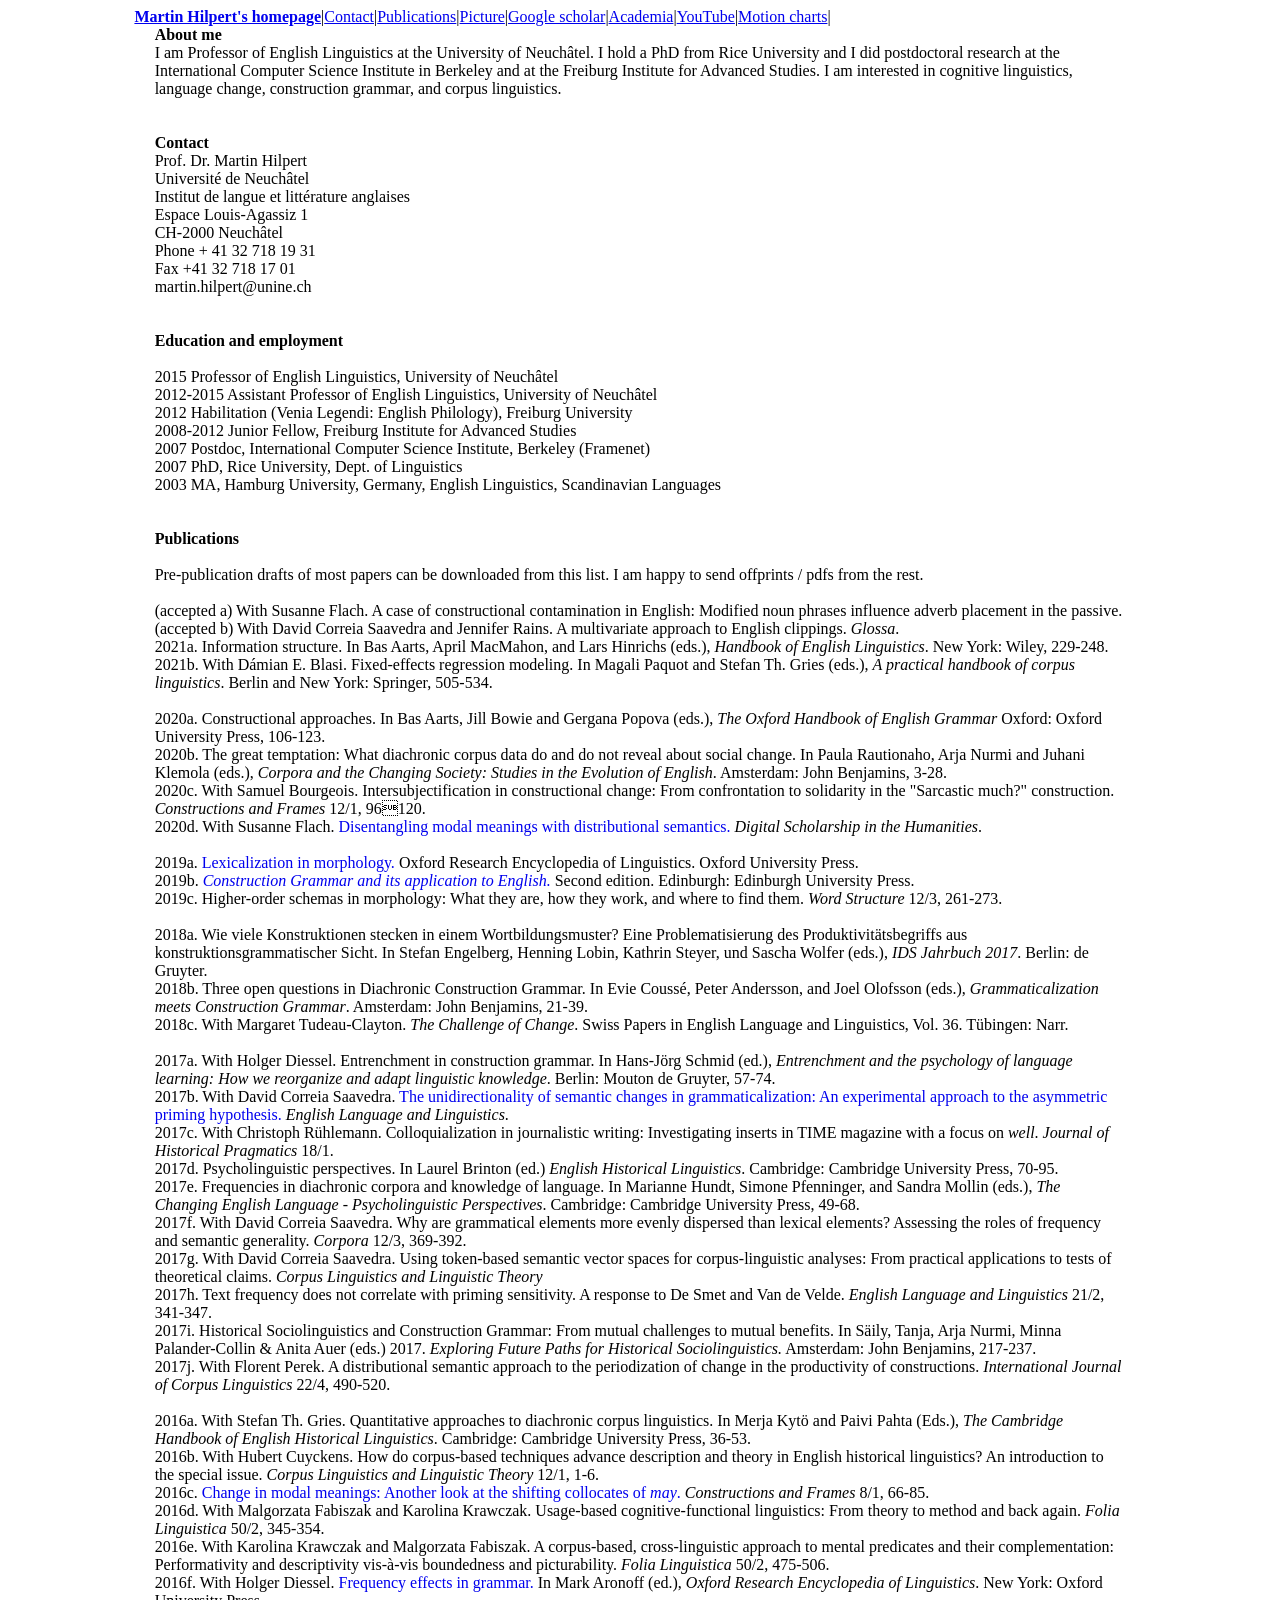
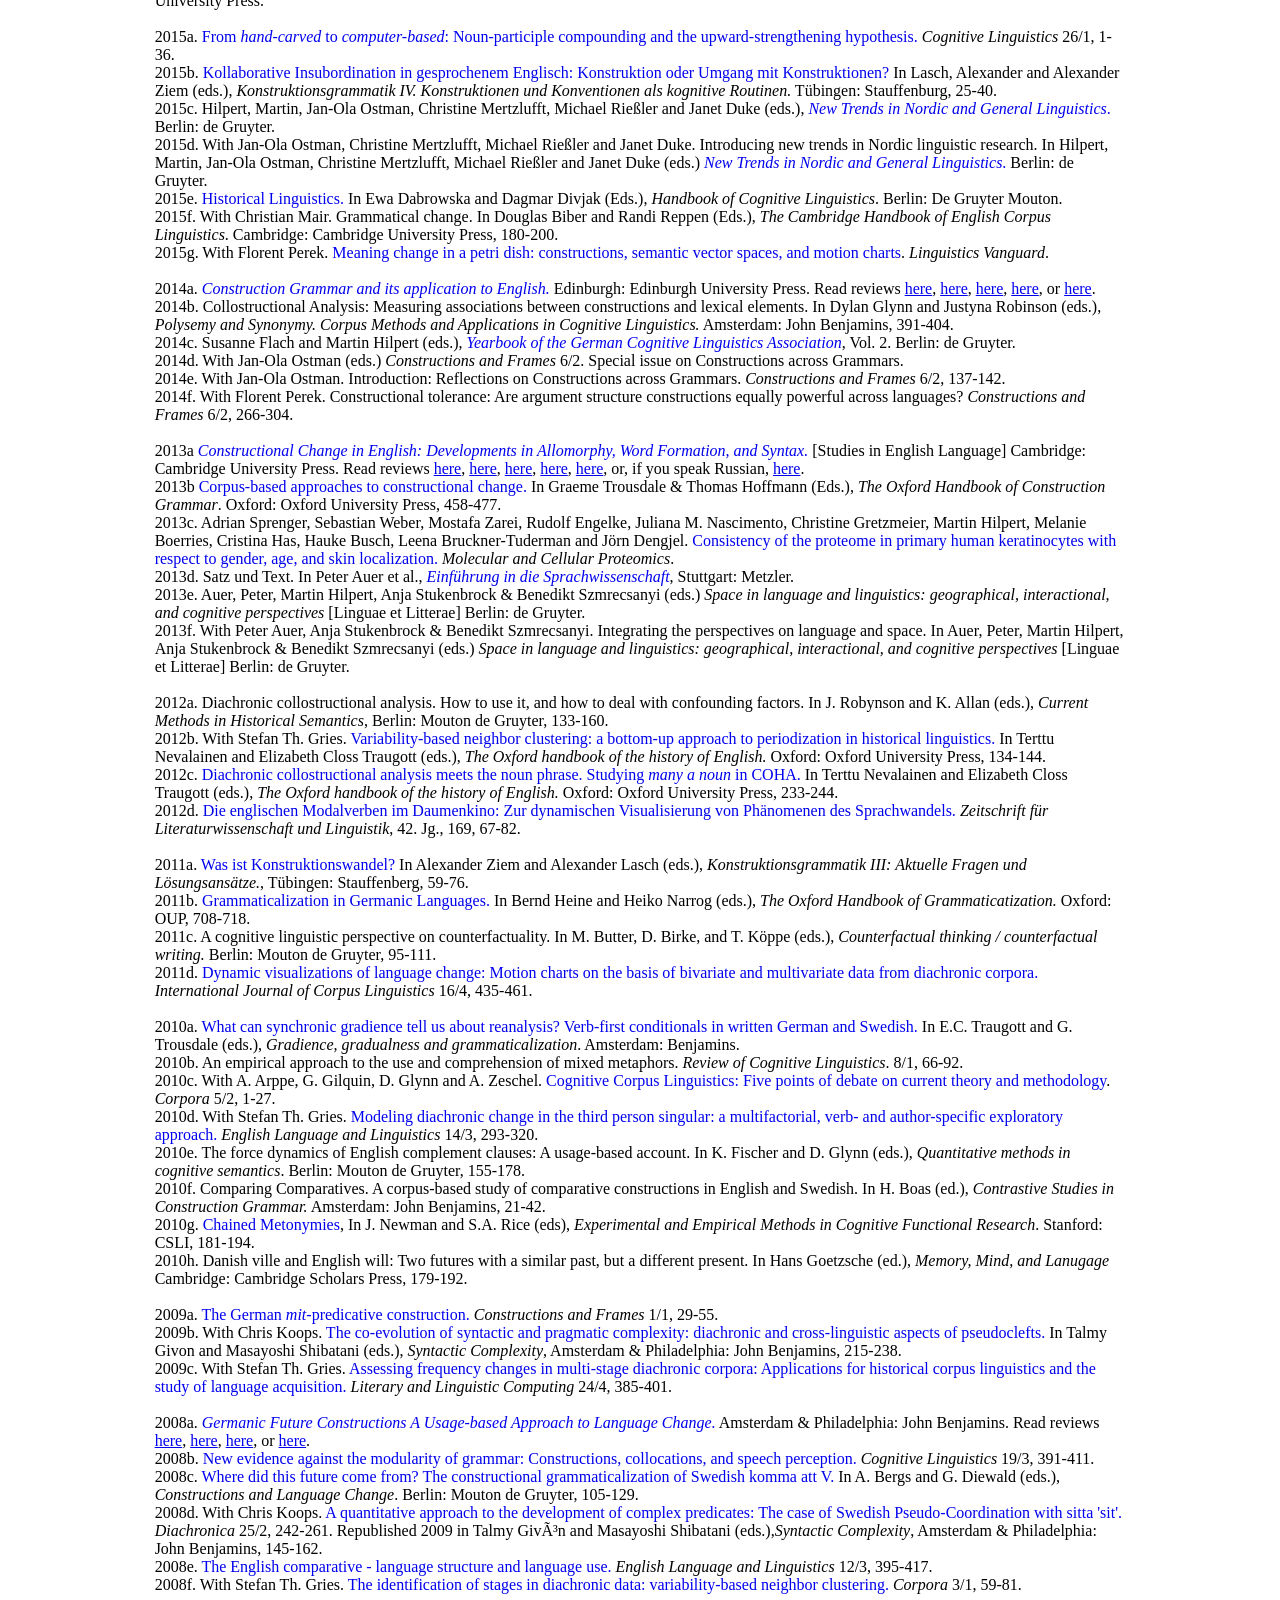
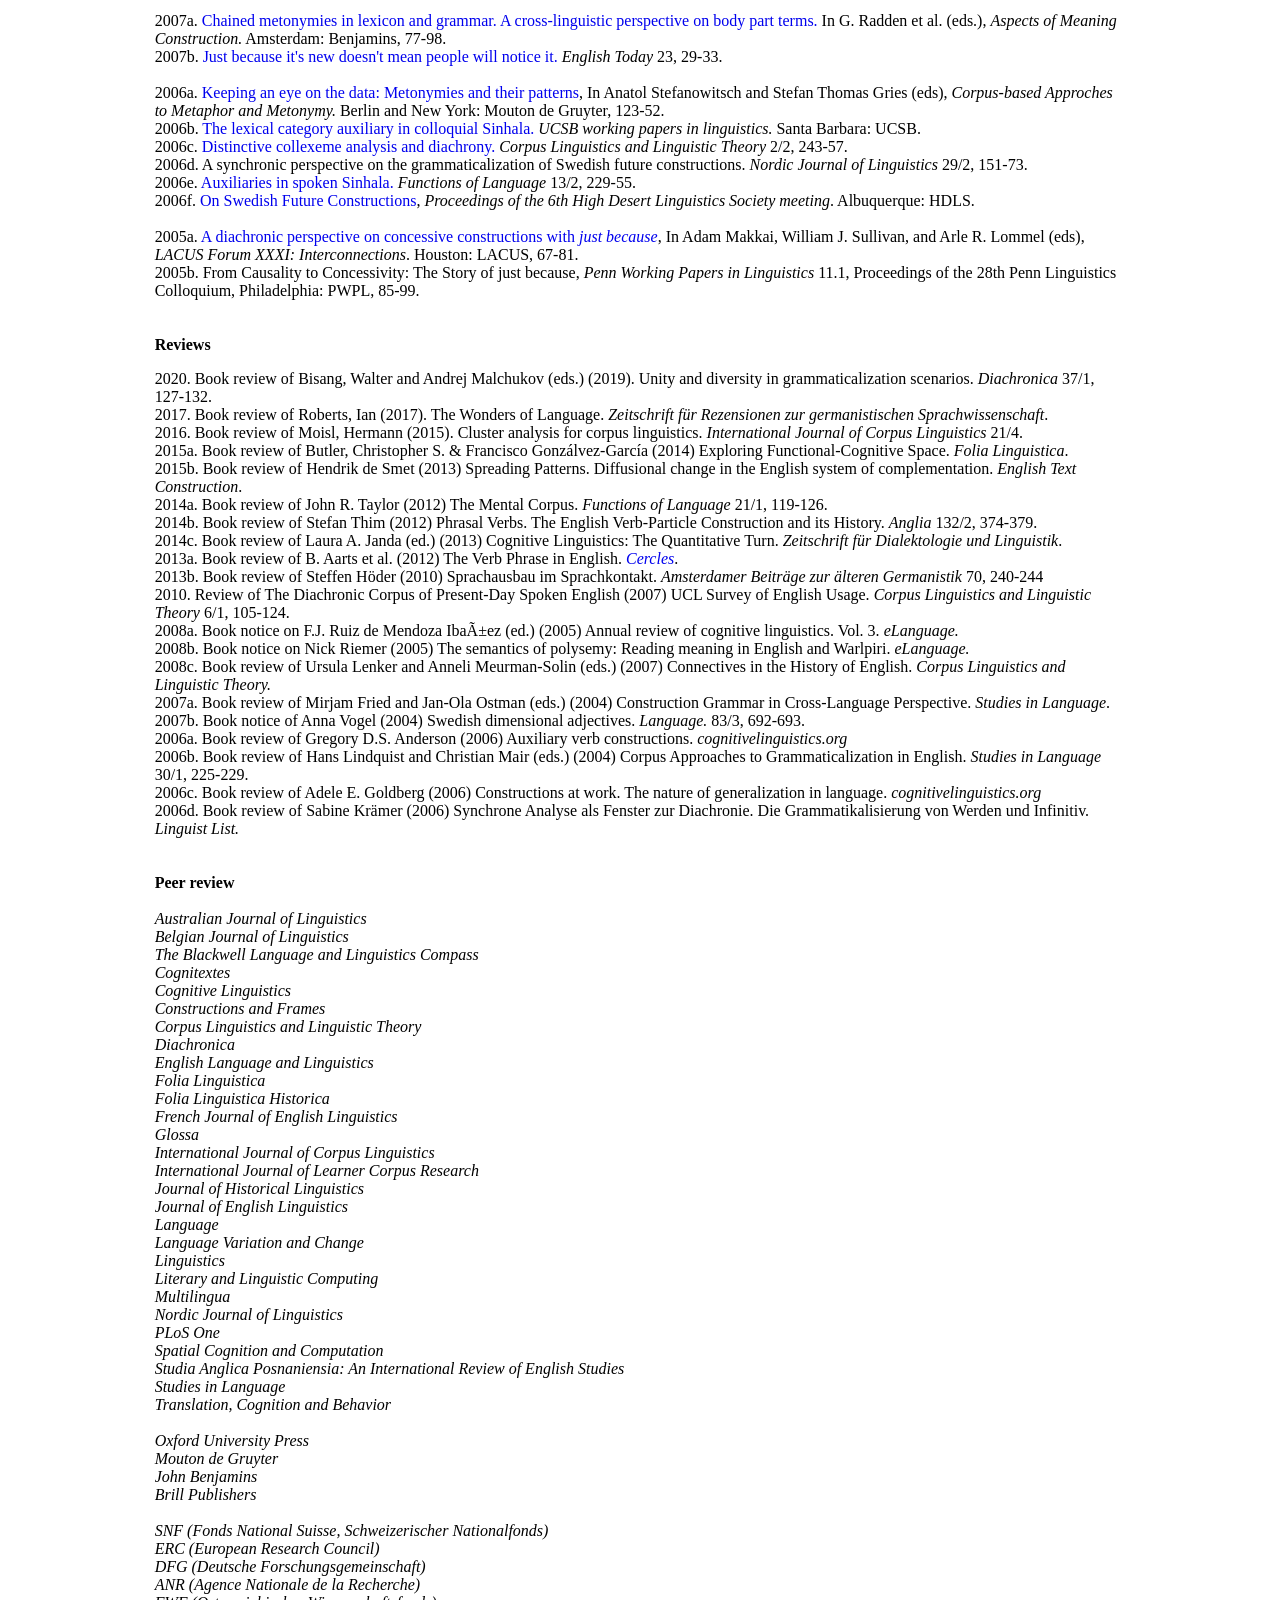
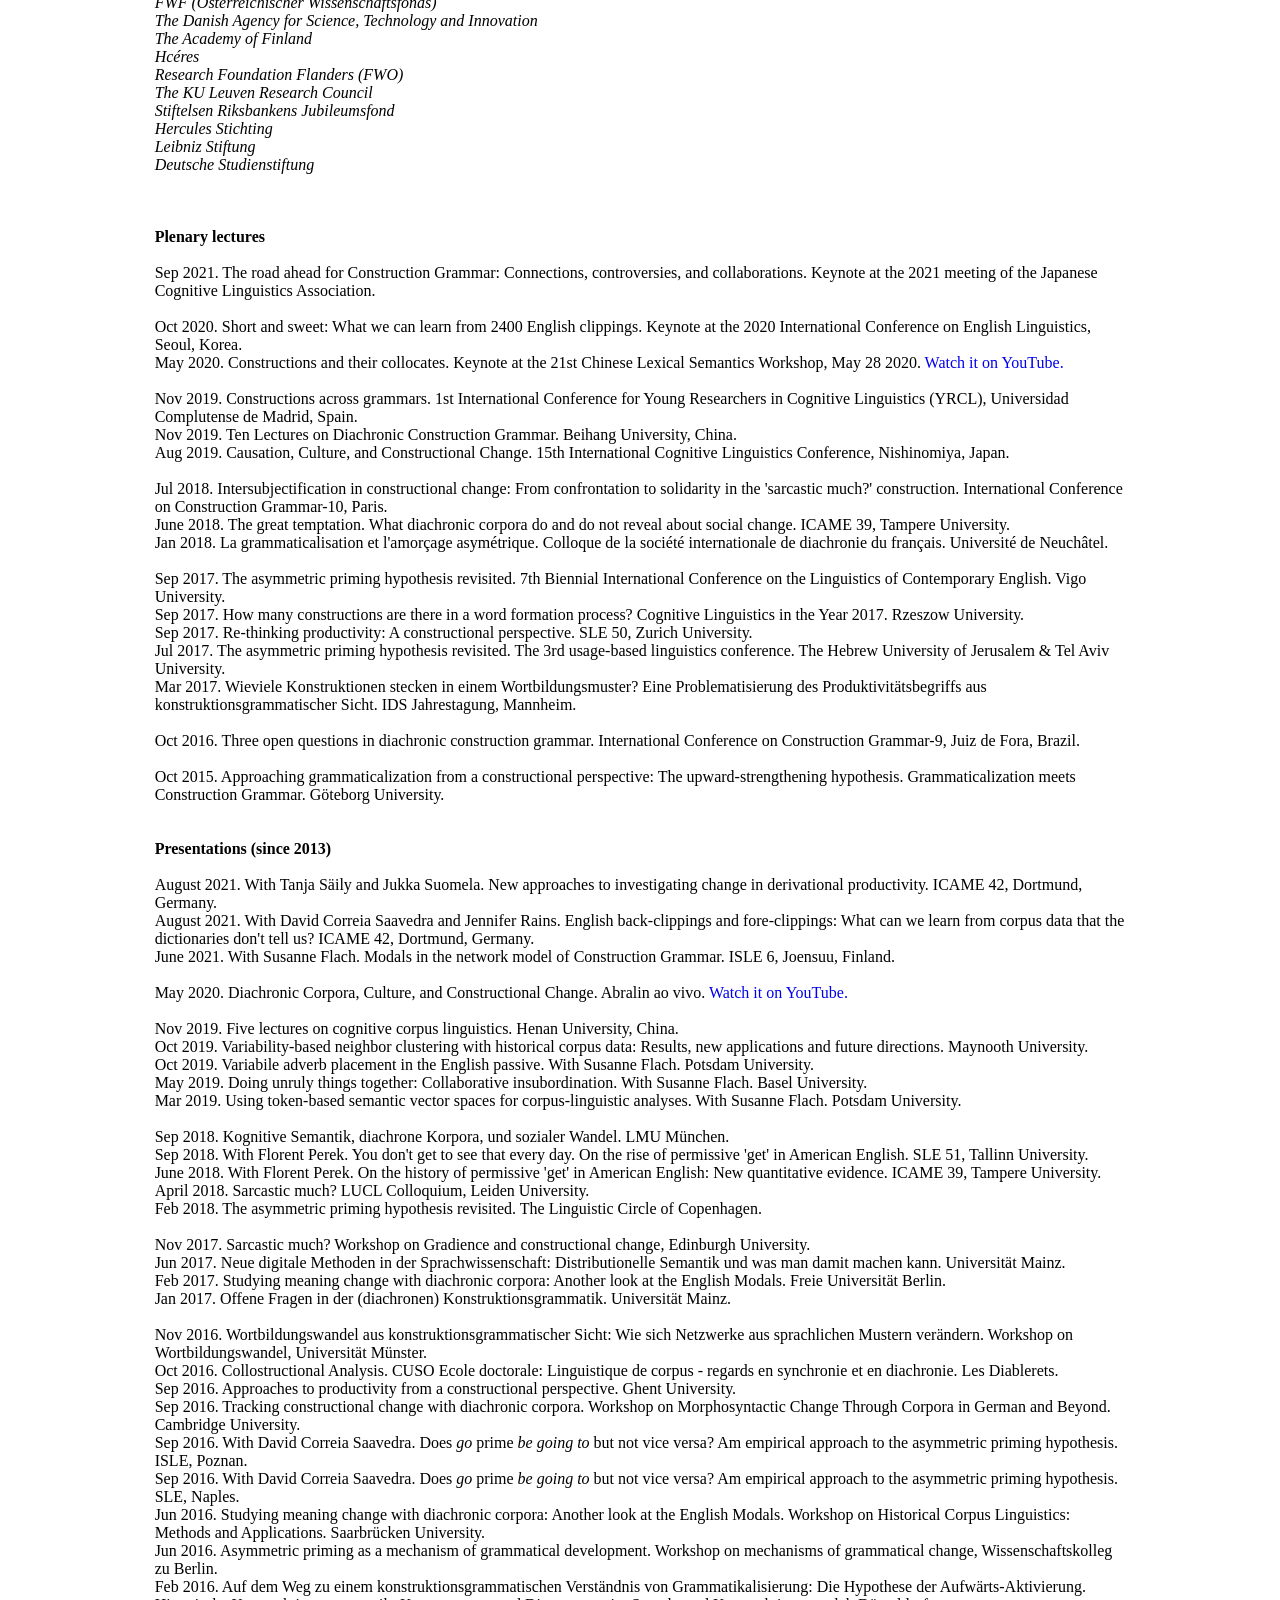
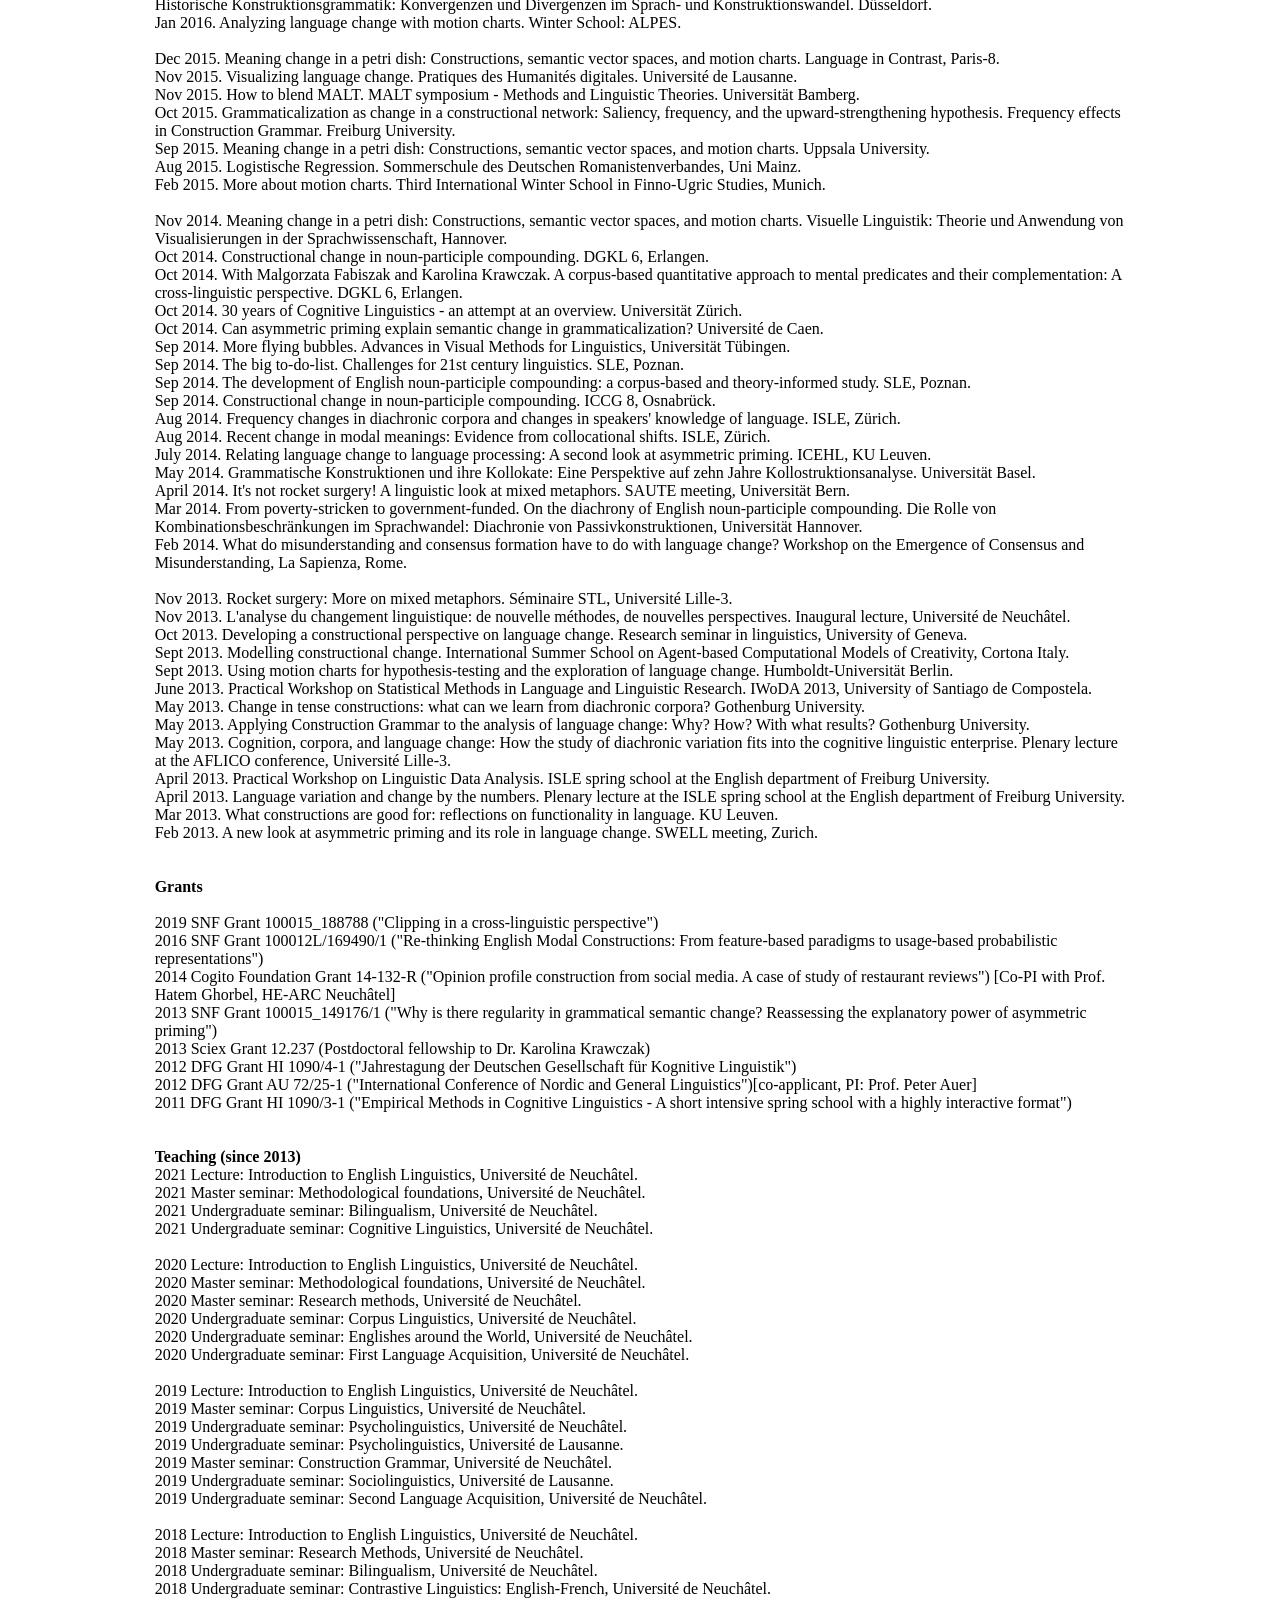
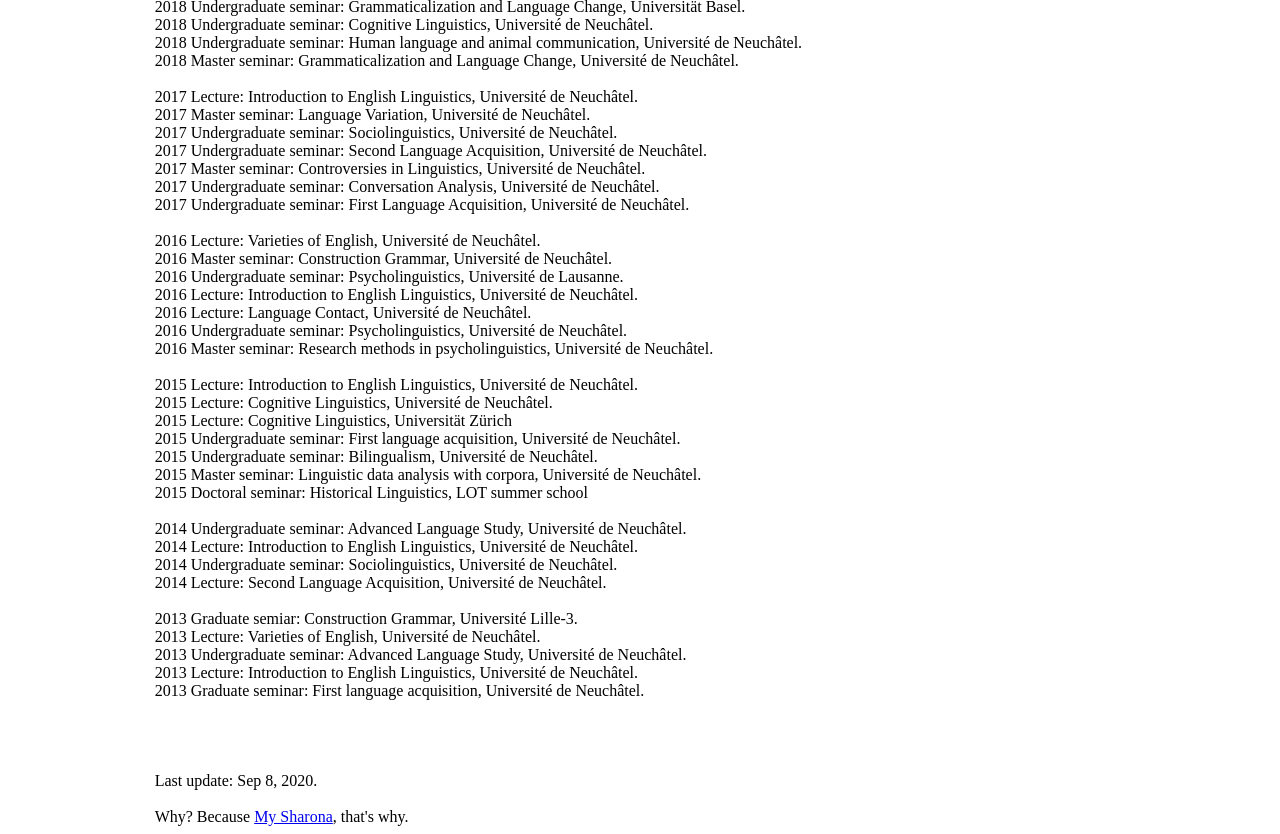
<file: images/index.html>
<!DOCTYPE HTML PUBLIC "-//W3C//DTD HTML 4.0 Transitional//EN">
<html>
<head>
<meta http-equiv="Content-Type"
content="text/html; charset=iso-8859-1">
<meta name="robots" content="INDEX,FOLLOW">
<meta name="keywords"
content="linguistics, Unine, Hilpert, grammar, Neuch�tel University, usage-based, corpus linguistics, grammaticalization, psycholinguistics">
<meta name="description"
content="homepage" >
<title>Martin Hilpert's homepage</title>
<LINK REL="SHORTCUT ICON" HREF="martin.jpg">

<!-- (c)Copyright by S.I.S.Papenburg / www.on-mouseover.de/templates/ -->


<link rel="stylesheet" href="http://members.unine.ch/martin.hilpert/format.css" type="text/css">
<link rel="stylesheet" href="http://members.unine.ch/martin.hilpert/menue.css" type="text/css">

</head>
<body >


<table  align="center" width="80%"  cellspacing="0" cellpadding="0" border="0"  >
<tr>


<!--ende aussentab-->
<td  class="haupt"  >
<!--kopf-->
<table   width="100%"    border="0" cellpadding="0" cellspacing="0"  >
<tr>
<td   id="top1"    ><table align="left"    id="menu1"  border="0" cellpadding="0" cellspacing="0"    >
<tr>


<td><a href="#contact"  ><b>Martin Hilpert's homepage</b></a> </td><p>
<td class="trenn">|</td>
<td ><a href="#contact"  >Contact</a></td>
<td  class="trenn">|</td>
<td ><a href="#publications"  >Publications</a></td>
<td  class="trenn">|</td>
<td  ><a href="http://members.unine.ch/martin.hilpert/martin.jpg"  >Picture</a></td>
<td  class="trenn">|</td>
<td ><a href="http://scholar.google.com/citations?user=Gm6VdCQAAAAJ&hl=en"  >Google scholar</a></td>
<td  class="trenn">|</td>
<td ><a href="http://unine.academia.edu/MartinHilpert"  >Academia</a></td>
<td  class="trenn">|</td>
<td ><a href="https://www.youtube.com/channel/UCaKHle4z5x4ECztKj38qj-A">YouTube</a></td>
<td  class="trenn">|</td>
<td ><a href="http://members.unine.ch/martin.hilpert/motion.html">Motion charts</a></td>
<td  class="trenn">|</td>






</tr>
</table>
<!-- ende men� oben--></td>
</tr>
<tr>
<td      id="top2" >






</td>
</tr>
</table>






<!--ende oben-->

<table align="center"  width="96%"     border="0" cellpadding="0" cellspacing="0"  >

<tr>



<td valign="top"  id="sp1">


<b>About me</b><br>
I am Professor of English Linguistics at the University of Neuch�tel. I hold a PhD from Rice University and I did postdoctoral research at the International Computer Science Institute in Berkeley and at the Freiburg Institute for Advanced Studies. I am interested in cognitive linguistics, language change, construction grammar, and corpus linguistics.<br>



<br><br>


<b><a name="contact">Contact</a></b><br>

Prof. Dr. Martin Hilpert<br>
Universit� de Neuch�tel<br>
Institut de langue et litt�rature anglaises<br>
Espace Louis-Agassiz 1<br>
CH-2000 Neuch�tel<br>
Phone + 41 32 718 19 31<br>
Fax +41 32 718 17 01<br>
martin.hilpert@unine.ch<br>
	
<br><br>
		

<b><a name="education">Education and employment</a></b><a name="education"></a><br><br>

2015	Professor of English Linguistics, University of Neuch�tel<br>
2012-2015	Assistant Professor of English Linguistics, University of Neuch�tel<br>
2012	Habilitation (Venia Legendi: English Philology), Freiburg University<br>
2008-2012	Junior Fellow, Freiburg Institute for Advanced Studies<br>
2007	Postdoc,	International Computer Science Institute, Berkeley (Framenet)<br>
2007	PhD, 	Rice University, Dept. of Linguistics<br>
2003	MA,	Hamburg University, Germany, English Linguistics, Scandinavian Languages<br>


<br><br>

<b><a name="publications">Publications </a></b><br><br>

Pre-publication drafts of most papers can be downloaded from this list. I am happy to send offprints / pdfs from the rest.

<br><br>
(accepted a) With Susanne Flach. A case of constructional contamination in English: Modified noun phrases influence adverb placement in the passive.<br>
(accepted b) With David Correia Saavedra and Jennifer Rains. A multivariate approach to English clippings. <i>Glossa</i>.

<br>

2021a. Information structure. In Bas Aarts, April MacMahon, and Lars Hinrichs (eds.), <i>Handbook of English Linguistics</i>. New York: Wiley, 229-248.<br> 
2021b. With D�mian E. Blasi. Fixed-effects regression modeling. In Magali
Paquot and Stefan Th. Gries (eds.), <i>A practical handbook of corpus linguistics</i>. Berlin
and New York: Springer, 505-534.<br>
<br>

2020a. Constructional approaches. In Bas Aarts, Jill Bowie and Gergana Popova (eds.), <i>The Oxford Handbook of English Grammar</i> Oxford: Oxford University Press, 106-123.<br>
2020b. The great temptation: What diachronic corpus data do and do not reveal about social change. In Paula Rautionaho, Arja Nurmi and Juhani Klemola (eds.), <i>Corpora and the Changing Society: Studies in the Evolution of English</i>. Amsterdam: John Benjamins, 3-28.<br> 
2020c. With Samuel Bourgeois. Intersubjectification in constructional change: From confrontation to solidarity in the "Sarcastic much?" construction. <i>Constructions and Frames</i> 12/1, 96120.<br>
2020d. With Susanne Flach. <A HREF="https://doi.org/10.1093/llc/fqaa014" style="text-decoration:none">Disentangling modal meanings with distributional semantics.</a> <i>Digital Scholarship in the Humanities</i>.
<br><br>        

2019a. <A HREF="http://dx.doi.org/10.1093/acrefore/9780199384655.013.622" style="text-decoration:none">Lexicalization in morphology.</a> Oxford Research Encyclopedia of Linguistics. Oxford University Press. <br>
2019b. <A HREF="CxG sample.pdf" style="text-decoration:none"><i>Construction Grammar and its application to English.</i></a> Second edition. Edinburgh: Edinburgh University Press.<br>
2019c. Higher-order schemas in morphology: What they are, how they work, and where to find them. <i>Word Structure</i> 12/3, 261-273. <br> 
<br>
 

2018a. Wie viele Konstruktionen stecken in einem Wortbildungsmuster? Eine Problematisierung des Produktivit�tsbegriffs aus konstruktionsgrammatischer Sicht. In Stefan Engelberg, Henning Lobin, Kathrin Steyer, und Sascha Wolfer (eds.), <i>IDS Jahrbuch 2017</i>. Berlin: de Gruyter.<br>
2018b. Three open questions in Diachronic Construction Grammar. In Evie Couss�, Peter Andersson, and Joel Olofsson (eds.), <i>Grammaticalization meets Construction Grammar</i>. Amsterdam: John Benjamins, 21-39.<br>
2018c. With Margaret Tudeau-Clayton. <i>The Challenge of Change</i>. Swiss Papers in English Language and Linguistics, Vol. 36. T�bingen: Narr.<br>
<br>

2017a. With Holger Diessel. Entrenchment in construction grammar. In Hans-J�rg Schmid (ed.), <i>Entrenchment and the psychology of language learning: How we reorganize and adapt linguistic knowledge</i>. Berlin: Mouton de Gruyter, 57-74.<br>
2017b. With David Correia Saavedra. <A HREF="https://doi.org/10.1017/S1360674316000496" style="text-decoration:none">The unidirectionality of semantic changes in grammaticalization:
An experimental approach to the asymmetric priming hypothesis.</a> <i>English Language and Linguistics</i>.<br>
2017c. With Christoph R�hlemann. Colloquialization in journalistic writing: Investigating inserts in TIME magazine with a focus on <i>well</i>. <i>Journal of Historical Pragmatics</i> 18/1.<br>
2017d. Psycholinguistic perspectives. In Laurel Brinton (ed.) <i>English Historical Linguistics</i>. Cambridge: Cambridge University Press, 70-95.<br> 
2017e. Frequencies in diachronic corpora and knowledge of language. In Marianne Hundt, Simone Pfenninger, and Sandra Mollin (eds.), <i>The Changing English Language - Psycholinguistic Perspectives</i>. Cambridge: Cambridge University Press, 49-68.<br>
2017f. With David Correia Saavedra. Why are grammatical elements more evenly dispersed than lexical elements? Assessing the roles of frequency and semantic generality. <i>Corpora</i> 12/3, 369-392.<br>
2017g. With David Correia Saavedra. Using token-based semantic vector spaces for corpus-linguistic analyses: From practical applications to tests of theoretical claims. <i>Corpus Linguistics and Linguistic Theory</i> <br>
2017h. Text frequency does not correlate with priming sensitivity. A response to De Smet and Van de Velde. <i>English Language and Linguistics</i> 21/2, 341-347.<br>
2017i. Historical Sociolinguistics and Construction Grammar: From mutual challenges to mutual benefits. In S�ily, Tanja, Arja Nurmi, Minna  Palander-Collin & Anita Auer (eds.) 2017. <i>Exploring Future Paths for Historical Sociolinguistics.</i> Amsterdam: John Benjamins, 217-237.<br>
2017j. With Florent Perek. A distributional semantic approach to the periodization of change in the productivity of constructions. <i>International Journal of Corpus Linguistics</i> 22/4, 490-520.<br>


<br>

2016a. With Stefan Th. Gries. Quantitative approaches to diachronic corpus linguistics. In Merja Kyt� and Paivi Pahta (Eds.), <i>The Cambridge Handbook of English Historical Linguistics</i>. Cambridge: Cambridge University Press, 36-53.<br>
2016b. With Hubert Cuyckens. How do corpus-based techniques advance description and theory in English historical linguistics? An introduction to the special issue. <i>Corpus Linguistics and Linguistic Theory</i> 12/1, 1-6.<br>
2016c. <A HREF="https://www.academia.edu/29262800/Change_in_modal_meanings_Another_look_at_the_shifting_collocates_of_may" style="text-decoration:none">Change in modal meanings: Another look at the shifting collocates of <i>may</i>.</a> <i>Constructions and Frames</i> 8/1, 66-85.<br>
2016d. With Malgorzata Fabiszak and Karolina Krawczak. Usage-based cognitive-functional linguistics: From theory to method and back again. <i>Folia Linguistica</i> 50/2, 345-354.<br>
2016e. With Karolina Krawczak and Malgorzata Fabiszak. A corpus-based, cross-linguistic approach to mental predicates and their complementation: Performativity and descriptivity vis-�-vis boundedness and picturability. <i>Folia Linguistica</i> 50/2, 475-506.<br>
2016f. With Holger Diessel. <A HREF="http://linguistics.oxfordre.com/view/10.1093/acrefore/9780199384655.001.0001/acrefore-9780199384655-e-120" style="text-decoration:none">Frequency effects in grammar.</a> In Mark Aronoff (ed.), <i>Oxford Research Encyclopedia of Linguistics</i>. New York: Oxford University Press.<br>

<br>
2015a. <A HREF="https://www.academia.edu/8565826/From_hand-carved_to_computer-based_Noun-participle_compounding_and_the_upward-strengthening_hypothesis" style="text-decoration:none">From <i>hand-carved</i> to <i>computer-based</i>: Noun-participle compounding and the upward-strengthening hypothesis.</a> <i>Cognitive Linguistics</i> 26/1, 1-36.<br>
2015b. <A HREF="https://www.academia.edu/10233382/Kollaborative_Insubordination_in_gesprochenem_Englisch_Konstruktion_oder_Umgang_mit_Konstruktionen" style="text-decoration:none">Kollaborative Insubordination in gesprochenem Englisch: Konstruktion oder Umgang mit Konstruktionen? </a>In Lasch, Alexander and Alexander Ziem (eds.), <i> Konstruktionsgrammatik IV. Konstruktionen und Konventionen als kognitive Routinen.</i> T�bingen: Stauffenburg, 25-40.<br>
2015c. Hilpert, Martin, Jan-Ola Ostman, Christine Mertzlufft, Michael Rie�ler and Janet Duke (eds.), 
<A HREF="https://www.academia.edu/10233423/New_Trends_in_Nordic_and_General_Linguistics" style="text-decoration:none"><i>New Trends in Nordic and General Linguistics</i>.</a> Berlin: de Gruyter.<br>
2015d. With Jan-Ola Ostman, Christine Mertzlufft, Michael Rie�ler and Janet Duke. Introducing new trends in Nordic linguistic research. In Hilpert, Martin, Jan-Ola Ostman, Christine Mertzlufft, Michael Rie�ler and Janet Duke (eds.) <A HREF="https://www.academia.edu/10233423/New_Trends_in_Nordic_and_General_Linguistics" style="text-decoration:none"><i>New Trends in Nordic and General Linguistics</i>.</a> Berlin: de Gruyter.<br>
2015e. <A HREF="martin.hilpert/GHHC.pdf" style="text-decoration:none">Historical Linguistics.</a> In Ewa Dabrowska and Dagmar Divjak (Eds.), <i>Handbook of Cognitive Linguistics</i>. Berlin: De Gruyter Mouton.<br>
2015f. With Christian Mair. Grammatical change. In Douglas Biber and Randi Reppen (Eds.), <i>The Cambridge Handbook of English Corpus Linguistics</i>. Cambridge: Cambridge University Press, 180-200.<br>
2015g. With Florent Perek. <A HREF="http://dx.doi.org/10.1515/lingvan-2015-0013" style="text-decoration:none">Meaning change in a petri dish: constructions, semantic vector spaces, and motion charts</a>. <i>Linguistics Vanguard</i>.<br>



<br>
2014a. <A HREF="CxG sample.pdf" style="text-decoration:none"><i>Construction Grammar and its application to English.</i></a> Edinburgh: Edinburgh University Press. Read reviews 
<A HREF="http://www.degruyter.com/view/j/angl.2014.132.issue-4/ang-2014-0079/ang-2014-0079.xml?rskey=ovD1xk&result=2">here</a>, <A HREF=" http://journals.cambridge.org/abstract_S0266078415000279">here</a>,
<A HREF="http://dx.doi.org/10.1017/S1360674315000222">here</a>,
<A HREF="https://benjamins.com/#catalog/journals/etc.8.1.06bre/details">here</a>,
or <A HREF="http://dx.doi.org/10.1515/psicl-2015-0023">here</a>.<br>

2014b. Collostructional Analysis: Measuring associations between constructions and lexical elements. In Dylan Glynn and Justyna Robinson (eds.), <i>Polysemy and Synonymy. Corpus Methods and Applications in Cognitive Linguistics.</i> Amsterdam: John Benjamins, 391-404.<br>
2014c. Susanne Flach and Martin Hilpert (eds.), <A HREF="https://www.academia.edu/9824042/Yearbook_of_the_German_Cognitive_Linguistics_Association" style="text-decoration:none"><i>Yearbook of the German Cognitive Linguistics Association</i></a>, Vol. 2. Berlin: de Gruyter.<br>
2014d. With Jan-Ola Ostman (eds.) <i>Constructions and Frames</i> 6/2. Special issue on Constructions across Grammars.<br>
2014e. With Jan-Ola Ostman. Introduction: Reflections on Constructions across Grammars. <i>Constructions and Frames</i> 6/2, 137-142.<br>
2014f. With Florent Perek. Constructional tolerance: Are argument structure constructions equally powerful across languages? <i>Constructions and Frames</i> 6/2, 266-304.<br>


<br>
2013a <A HREF="http://www.cambridge.org/de/knowledge/isbn/item7071828/Constructional%20Change%20in%20English/?site_locale=de_DE" style="text-decoration:none"><i>Constructional Change in English: Developments in Allomorphy, Word Formation, and Syntax.</i></a>  [Studies in English Language] Cambridge: Cambridge University Press. Read reviews <A HREF="http://linguistlist.org/pubs/reviews/get-review.cfm?SubID=21267550">here</a>, 
<A HREF="http://www.degruyter.com/view/j/icame.2014.38.issue-1/icame-2014-0016/icame-2014-0016.xml">here</a>, 
 <A HREF="http://www.cercles.com/review/r70/Hilpert.html">here</a>,
 <A HREF="http://dx.doi.org/10.1017/S1360674314000203">here</a>,
 <A HREF="https://benjamins.com/#catalog/journals/rcl.13.1.10zha/details">here</a>,
 or, if you speak Russian, <A HREF="http://ebiblioteka.ru/browse/doc/41705557">here</a>.<br>
2013b <A HREF="OHCG.pdf" style="text-decoration:none">Corpus-based approaches to constructional change.</a> In Graeme Trousdale & Thomas Hoffmann (Eds.), <i>The Oxford Handbook of Construction Grammar</i>. Oxford: Oxford University Press, 458-477.<br>
2013c. Adrian Sprenger, Sebastian Weber, Mostafa Zarei, Rudolf Engelke, Juliana M. Nascimento, Christine Gretzmeier, Martin Hilpert, Melanie Boerries, Cristina Has, Hauke Busch, Leena Bruckner-Tuderman and J�rn Dengjel. <A HREF="http://www.mcponline.org/content/early/2013/05/30/mcp.M112.025478.abstract" style="text-decoration:none">Consistency of the proteome in primary human keratinocytes with respect to gender, age, and skin localization.</a> <i>Molecular and Cellular Proteomics</i>.<br>
2013d. Satz und Text. In Peter Auer et al., <A HREF="https://www.metzlerverlag.de/index.php?mod=bookdetail&isbn=978-3-476-02365-0&show=AUTOR" style="text-decoration:none"><i>Einf�hrung in die Sprachwissenschaft</i></a>, Stuttgart: Metzler.<br>
2013e. Auer, Peter, Martin Hilpert, Anja Stukenbrock & Benedikt Szmrecsanyi (eds.) <i>Space in language and linguistics: geographical, interactional, and cognitive perspectives</i> [Linguae et Litterae] Berlin: de Gruyter.<br>
2013f. With Peter Auer, Anja Stukenbrock & Benedikt Szmrecsanyi. Integrating the perspectives on language and space. In Auer, Peter, Martin Hilpert, Anja Stukenbrock & Benedikt Szmrecsanyi (eds.) <i>Space in language and linguistics: geographical, interactional, and cognitive perspectives</i> [Linguae et Litterae] Berlin: de Gruyter.<br>


<br>

2012a. Diachronic collostructional analysis. How to use it, and how to deal with confounding factors. In J. Robynson and K. Allan (eds.), <i>Current Methods in Historical Semantics</i>, Berlin: Mouton de Gruyter, 133-160. <br>
2012b. With Stefan Th. Gries. <A HREF="http://www.linguistics.ucsb.edu/faculty/stgries/research/2012_STG-MH_VarNeighbClustering_OxfHBHistEngl.pdf" style="text-decoration:none">Variability-based neighbor clustering: a bottom-up approach to periodization in historical linguistics.</a>  In Terttu Nevalainen and Elizabeth Closs Traugott (eds.), <i>The Oxford handbook of the history of English.</i> Oxford: Oxford University Press, 134-144.<br>
2012c. <A HREF="OHMN.pdf" style="text-decoration:none">Diachronic collostructional analysis meets the noun phrase. Studying <i>many a noun</i> in COHA.</a>  In Terttu Nevalainen and Elizabeth Closs Traugott (eds.), <i>The Oxford handbook of the history of English.</i> Oxford: Oxford University Press, 233-244.<br>
2012d. <A HREF="EMID.pdf" style="text-decoration:none">Die englischen Modalverben im Daumenkino: Zur dynamischen Visualisierung von Ph�nomenen des Sprachwandels.</a> <i>Zeitschrift f�r Literaturwissenschaft und Linguistik</i>, 42. Jg., 169, 67-82.<br>

<br>

2011a. <A HREF="WIKW.pdf" style="text-decoration:none">Was ist Konstruktionswandel?</a> In Alexander Ziem and Alexander Lasch (eds.), <i>Konstruktionsgrammatik III: Aktuelle Fragen und L�sungsans�tze.</i>, T�bingen: Stauffenberg, 59-76.<br>
2011b. <A HREF="GIGL.pdf" style="text-decoration:none">Grammaticalization in Germanic Languages.</a> In Bernd Heine and Heiko Narrog (eds.), <i>The Oxford Handbook of Grammaticatization.</i> Oxford: OUP, 708-718.<br>
2011c. A cognitive linguistic perspective on counterfactuality. In M. Butter, D. Birke, and T. K�ppe (eds.), <i>Counterfactual thinking / counterfactual writing.</i> Berlin: Mouton de Gruyter, 95-111.  <br>
2011d. <A HREF="MCBM.pdf" style="text-decoration:none">Dynamic visualizations of language change: Motion charts on the basis of bivariate and multivariate data from diachronic corpora.</a> <i>International Journal of Corpus Linguistics</i> 16/4, 435-461.<br>

<br>




2010a. <A HREF="V1GS.pdf" style="text-decoration:none">What can synchronic gradience tell us about reanalysis? Verb-first conditionals in written German and Swedish.</a> In E.C. Traugott and G. Trousdale (eds.), <i>Gradience, gradualness and grammaticalization</i>. Amsterdam: Benjamins.<br>
2010b. An empirical approach to the use and comprehension of mixed metaphors. <i>Review of Cognitive Linguistics</i>. 8/1, 66-92.<br>
2010c. With A. Arppe, G. Gilquin, D. Glynn and A. Zeschel. <A HREF="CCLX.pdf" style="text-decoration:none">Cognitive Corpus Linguistics: Five points of debate on current theory and methodology</a>. <i>Corpora</i> 5/2, 1-27.<br>
2010d. With Stefan Th. Gries. <A HREF="http://www.linguistics.ucsb.edu/faculty/stgries/research/2010_STG-MH_3rdPersonSg_EnglLangLing.pdf" style="text-decoration:none">Modeling diachronic change in the third person singular: a multifactorial, verb- and author-specific exploratory approach. </a> <i>English Language and Linguistics</i> 14/3, 293-320.<br>
2010e. The force dynamics of English complement clauses: A usage-based account. In K. Fischer and D. Glynn (eds.), <i>Quantitative methods in cognitive semantics</i>. Berlin: Mouton de Gruyter, 155-178.<br>
2010f. Comparing Comparatives. A corpus-based study of comparative constructions in English and Swedish. In H. Boas (ed.), <i>Contrastive Studies in Construction Grammar.</i> Amsterdam: John Benjamins, 21-42. <br>
2010g. <A HREF="CMEE.pdf" style="text-decoration:none">Chained Metonymies</a>, In J. Newman and S.A. Rice (eds), <i>Experimental and Empirical Methods in Cognitive Functional Research</i>. Stanford: CSLI, 181-194.<br>
2010h. Danish ville and English will: Two futures with a similar past, but a different present. In Hans Goetzsche (ed.), <i>Memory, Mind, and Lanugage</i> Cambridge: Cambridge Scholars Press, 179-192.<br>

<br>
2009a.  <A HREF="GMPC.pdf" style="text-decoration:none">The German <i>mit</i>-predicative construction.</a> <i>Constructions and Frames</i> 1/1, 29-55.<br>
2009b. With Chris Koops. <A HREF="DCAP.pdf" style="text-decoration:none">The co-evolution of syntactic and pragmatic complexity: diachronic and cross-linguistic aspects of pseudoclefts.</a> In Talmy Givon and Masayoshi Shibatani (eds.), <i>Syntactic Complexity</i>, Amsterdam & Philadelphia: John Benjamins, 215-238.<br>
2009c. With Stefan Th. Gries. <A HREF="http://llc.oxfordjournals.org/cgi/reprint/fqn012?ijkey=b6NFtjzx1lcnTMl&keytype=ref" style="text-decoration:none">Assessing frequency changes in multi-stage diachronic corpora: Applications for historical corpus linguistics and the study of language acquisition.</a> <i>Literary and Linguistic Computing</i> 24/4, 385-401.<br>
<br>
2008a. <A HREF="http://www.benjamins.com/cgi-bin/t_bookview.cgi?bookid=CAL%207" style="text-decoration:none"><i>Germanic Future Constructions A Usage-based Approach to Language Change.</a></i> Amsterdam & Philadelphia: John Benjamins. Read reviews <A HREF="http://www.benjamins.nl/cgi-bin/t_articles.cgi?bookid=SL%2033:4&artid=834128714">here</a>, <A HREF="http://www.benjamins.com/cgi-bin/t_articles.cgi?bookid=ARCL%207&artid=202129353">here</a>, <A HREF="http://www.cogling.org/Reviews/hilpertutf8.htm">here</a>, or   <A HREF="http://elanguage.net/blogs/booknotices/?p=933">here</a>.<br>
2008b. <A HREF="CCSP.pdf" style="text-decoration:none">New evidence against the modularity of grammar: Constructions, collocations, and speech perception.</a> <i>Cognitive Linguistics</i> 19/3, 391-411.<br>
2008c. <A HREF="SKAV.pdf" style="text-decoration:none">Where did this future come from? The constructional
grammaticalization of Swedish komma att V.</a> In A. Bergs and G. Diewald (eds.), <i>Constructions and Language Change</i>. Berlin: Mouton de Gruyter, 105-129.<br>
2008d. With Chris Koops. <A HREF="SWPC.pdf" style="text-decoration:none">A quantitative approach to the development of complex predicates: The case of Swedish Pseudo-Coordination with sitta 'sit'.</a> <i>Diachronica</i> 25/2, 242-261. Republished 2009 in Talmy Givón and Masayoshi Shibatani (eds.),<i>Syntactic Complexity</i>, Amsterdam & Philadelphia: John Benjamins, 145-162.<br>
2008e. <A HREF="ECSU.pdf" style="text-decoration:none">The English comparative - language structure and language use.</a> <i>English Language and Linguistics</i> 12/3, 395-417.<br>
2008f. With Stefan Th. Gries. <A HREF="VNCC.pdf" style="text-decoration:none">The identification of stages in diachronic data: variability-based neighbor clustering.</a> <i>Corpora</i> 3/1, 59-81.<br>
<br>
2007a. <A HREF="CMLG.pdf" style="text-decoration:none">Chained metonymies in lexicon and grammar. A cross-linguistic perspective on body part terms.</a> In G. Radden et al. (eds.), <i>Aspects of Meaning Construction.</i> Amsterdam: Benjamins, 77-98.<br>
2007b. <A HREF="ETJB.pdf" style="text-decoration:none">Just because it's new doesn't mean people will notice it.</a> <i>English Today</i> 23, 29-33.<br>
<br>
2006a. <A HREF="KAED.pdf" style="text-decoration:none">Keeping an eye on the data: Metonymies and their patterns</a>, In Anatol Stefanowitsch and Stefan Thomas Gries (eds), <i>Corpus-based Approches to Metaphor and Metonymy.</i> Berlin and New York: Mouton de Gruyter, 123-52.<br>
2006b. <A HREF="http://www.linguistics.ucsb.edu/research/Front%20Matter_vol17.pdf" style="text-decoration:none">The lexical category auxiliary in colloquial Sinhala.</a> <i>UCSB working papers in linguistics.</i> Santa Barbara: UCSB.<br>
2006c. <A HREF="DDCA.pdf" style="text-decoration:none">Distinctive collexeme analysis and diachrony.</a> <i>Corpus Linguistics and Linguistic Theory</i> 2/2, 243-57.<br>
2006d. A synchronic perspective on the grammaticalization of Swedish future constructions. <i>Nordic Journal of Linguistics</i> 29/2, 151-73.<br>
2006e. <A HREF="FLAS.pdf" style="text-decoration:none">Auxiliaries in spoken Sinhala.</a> <i>Functions of Language</i> 13/2, 229-55.<br>
2006f. <A HREF="HDLS.pdf" style="text-decoration:none">On Swedish Future Constructions</a>, <i>Proceedings of the 6th High Desert Linguistics Society meeting</i>. Albuquerque: HDLS.<br>
<br>
2005a. <A HREF="LACU.pdf" style="text-decoration:none">A diachronic perspective on concessive constructions with <i>just because</i></a>, In Adam Makkai, William J. Sullivan, and Arle R. Lommel (eds), <i>LACUS Forum XXXI: Interconnections</i>. Houston: LACUS, 67-81.<br>
2005b. From Causality to Concessivity: The Story of just because, <i>Penn Working Papers in Linguistics</i> 11.1, Proceedings of the 28th Penn Linguistics Colloquium, Philadelphia: PWPL, 85-99.</a><br>


<br><br>


<b><a name="reviews">Reviews</a><p></b>

2020. Book review of Bisang, Walter and Andrej Malchukov (eds.) (2019). Unity and diversity in grammaticalization scenarios. <i>Diachronica</i> 37/1, 127-132.<br>
2017. Book review of Roberts, Ian (2017). The Wonders of Language. <i>Zeitschrift f�r Rezensionen zur germanistischen Sprachwissenschaft</i>.<br> 
2016. Book review of Moisl, Hermann (2015). Cluster analysis for corpus linguistics. <i>International Journal of Corpus Linguistics</i> 21/4.<br> 
2015a. Book review of Butler, Christopher S. & Francisco Gonz�lvez-Garc�a (2014) Exploring Functional-Cognitive Space. <i>Folia Linguistica</i>.<br> 
2015b. Book review of Hendrik de Smet (2013) Spreading Patterns. Diffusional change in the English system of complementation. <i>English Text Construction</i>.<br>
2014a. Book review of John R. Taylor (2012) The Mental Corpus. <i>Functions of Language</i> 21/1, 119-126.<br>
2014b. Book review of Stefan Thim (2012) Phrasal Verbs. The English Verb-Particle Construction and its History. <i>Anglia</i> 132/2, 374-379.<br>
2014c. Book review of Laura A. Janda (ed.) (2013) Cognitive Linguistics: The Quantitative Turn. <i>Zeitschrift f�r Dialektologie und Linguistik</i>.<br>
2013a. Book review of B. Aarts et al. (2012) The Verb Phrase in English. <A HREF="http://www.cercles.com/review/r69/Aarts.html" style="text-decoration:none"><i>Cercles</i></a>.<br> 
2013b. Book review of Steffen H�der (2010) Sprachausbau im Sprachkontakt. <i>Amsterdamer Beitr�ge zur �lteren Germanistik</i> 70, 240-244<br>
2010. Review of The Diachronic Corpus of Present-Day Spoken English (2007) UCL Survey of English Usage. <i>Corpus Linguistics and Linguistic Theory</i> 6/1, 105-124.<br>
2008a. Book notice on F.J. Ruiz de Mendoza Ibañez (ed.)  (2005) Annual review of cognitive linguistics. Vol. 3. <i>eLanguage.</i><br>
2008b. Book notice on Nick Riemer (2005) The semantics of polysemy: Reading meaning in English and Warlpiri. <i>eLanguage.</i> <br>
2008c. Book review of Ursula Lenker and Anneli Meurman-Solin (eds.) (2007) Connectives in the History of English. <i>Corpus Linguistics and Linguistic Theory.</i> <br>
2007a. Book review of Mirjam Fried and Jan-Ola Ostman (eds.) (2004) Construction Grammar in Cross-Language Perspective. <i>Studies in Language</i>.<br>
2007b. Book notice of Anna Vogel (2004) Swedish dimensional adjectives. <i>Language.</i> 83/3, 692-693.<br>
2006a. Book review of Gregory D.S. Anderson (2006) Auxiliary verb constructions. 	<i>cognitivelinguistics.org</i><br>
2006b. Book review of Hans Lindquist and Christian Mair (eds.) (2004) Corpus Approaches to Grammaticalization in English. <i>Studies in Language</i> 30/1, 225-229.<br>
2006c. Book review of Adele E. Goldberg (2006) Constructions at work. The nature of generalization in language. <i>cognitivelinguistics.org</i> <br>
2006d. Book review of Sabine Kr�mer (2006) Synchrone Analyse als Fenster zur Diachronie. Die Grammatikalisierung von Werden und Infinitiv. <i>Linguist List.</i><br>


<br><br>

<b><a name="experience">Peer review</a><br><br></b>

<i>Australian Journal of Linguistics</i> <br>
<i>Belgian Journal of Linguistics</i> <br>
<i>The Blackwell Language and Linguistics Compass</i> <br>
<i>Cognitextes</i> <br>
<i>Cognitive Linguistics</i> <br>
<i>Constructions and Frames</i> <br>
<i>Corpus Linguistics and Linguistic Theory</i> <br>
<i>Diachronica</i> <br>
<i>English Language and Linguistics</i> <br>
<i>Folia Linguistica</i> <br>
<i>Folia Linguistica Historica</i> <br>
<i>French Journal of English Linguistics</i> <br>
<i>Glossa</i> <br>
<i>International Journal of Corpus Linguistics</i> <br>
<i>International Journal of Learner Corpus Research</i> <br>
<i>Journal of Historical Linguistics</i> <br>
<i>Journal of English Linguistics</i> <br>
<i>Language</i> <br>
<i>Language Variation and Change</i> <br>
<i>Linguistics</i> <br>
<i>Literary and Linguistic Computing</i> <br>
<i>Multilingua</i> <br>
<i>Nordic Journal of Linguistics</i> <br>
<i>PLoS One</i> <br>
<i>Spatial Cognition and Computation</i> <br>
<i>Studia Anglica Posnaniensia: An International Review of English Studies</i><br>
<i>Studies in Language</i> <br>
<i>Translation, Cognition and Behavior</i> <br>
<br>
<i>Oxford University Press</i> <br>
<i>Mouton de Gruyter</i> <br>
<i>John Benjamins</i><br>
<i>Brill Publishers</i><br>
<br>

<i>SNF (Fonds National Suisse, Schweizerischer Nationalfonds)</i><br>
<i>ERC (European Research Council)</i><br>
<i>DFG (Deutsche Forschungsgemeinschaft)</i><br>
<i>ANR (Agence Nationale de la Recherche)</i><br>
<i>FWF (Osterreichischer Wissenschaftsfonds)</i><br>
<i>The Danish Agency for Science, Technology and Innovation</i><br>
<i>The Academy of Finland</i><br>
<i>Hc�res</i><br>
<i>Research Foundation Flanders (FWO)</i><br>
<i>The KU Leuven Research Council</i> <br>
<i>Stiftelsen Riksbankens Jubileumsfond</i> <br>
<i>Hercules Stichting</i><br>
<i>Leibniz Stiftung</i><br>
<i>Deutsche Studienstiftung</i><br>
<br>
						
					
			



<br><br>
<b><a name="presentations">Plenary lectures </a><br><br></b>


Sep 2021. The road ahead for Construction Grammar: Connections, controversies, and collaborations. Keynote at the 2021 meeting of the Japanese Cognitive Linguistics Association.<br>    
<br>     
Oct 2020. Short and sweet: What we can learn from 2400 English clippings. Keynote at the 2020 International Conference on English Linguistics, Seoul, Korea.<br> 
May 2020. Constructions and their collocates. Keynote at the 21st Chinese Lexical Semantics Workshop, May 28 2020. <A HREF="https://youtu.be/lKWc8pIDO_w" style="text-decoration:none">Watch it on YouTube.</a><br>  
<br>    
Nov 2019. Constructions across grammars. 1st International Conference for Young Researchers in Cognitive Linguistics (YRCL), Universidad Complutense de Madrid, Spain.<br> 
Nov 2019. Ten Lectures on Diachronic Construction Grammar. Beihang University, China.<br>
Aug 2019. Causation, Culture, and Constructional Change. 15th International Cognitive Linguistics Conference, Nishinomiya, Japan.<br> 
<br>
Jul 2018. Intersubjectification in constructional change: From confrontation to solidarity in the 'sarcastic much?' construction. International Conference on Construction Grammar-10, Paris.<br>
June 2018. The great temptation. What diachronic corpora do and do not reveal about social change. ICAME 39, Tampere University.<br>
Jan 2018. La grammaticalisation et l'amor�age asym�trique. Colloque de la soci�t� internationale de diachronie du fran�ais. Universit� de Neuch�tel.<br>
<br>
Sep 2017. The asymmetric priming hypothesis revisited. 7th Biennial International Conference on the Linguistics of Contemporary English. Vigo University.<br> 
Sep 2017. How many constructions are there in a word formation process? Cognitive Linguistics in the Year 2017. Rzeszow University.<br>
Sep 2017. Re-thinking productivity: A constructional perspective. SLE 50, Zurich University.<br>
Jul 2017. The asymmetric priming hypothesis revisited. The 3rd usage-based linguistics conference. The Hebrew University of Jerusalem & Tel Aviv University.<br>
Mar 2017. Wieviele Konstruktionen stecken in einem Wortbildungsmuster? Eine Problematisierung des Produktivit�tsbegriffs aus konstruktionsgrammatischer Sicht. IDS Jahrestagung, Mannheim.<br>
<br>
Oct 2016. Three open questions in diachronic construction grammar. International Conference on Construction Grammar-9, Juiz de Fora, Brazil.<br> 
<br>
Oct 2015. Approaching grammaticalization from a constructional perspective: The upward-strengthening hypothesis. Grammaticalization meets Construction Grammar. G�teborg University.<br>
<br><br>

<b><a name="presentations">Presentations (since 2013)</a><br><br></b>

August 2021. With Tanja S�ily and Jukka Suomela. New approaches to investigating change in derivational productivity. ICAME 42, Dortmund, Germany.<br>
August 2021. With David Correia Saavedra and Jennifer Rains. English back-clippings and fore-clippings: What can we learn from corpus data that the dictionaries don't tell us? ICAME 42, Dortmund, Germany.<br>
June 2021. With Susanne Flach. Modals in the network model of Construction Grammar. ISLE 6, Joensuu, Finland.<br>    
<br>
May 2020. Diachronic Corpora, Culture, and Constructional Change. Abralin ao vivo. <A HREF="https://www.youtube.com/watch?v=5ndCXa9yn3o" style="text-decoration:none">Watch it on YouTube.</a> <br> 
<br>
Nov 2019. Five lectures on cognitive corpus linguistics. Henan University, China.<br>
Oct 2019. Variability-based neighbor clustering with historical corpus data: Results, new applications and future directions. Maynooth University.<br>
Oct 2019. Variabile adverb placement in the English passive. With Susanne Flach. Potsdam University.<br>
May 2019. Doing unruly things together: Collaborative insubordination. With Susanne Flach. Basel University.<br>
Mar 2019. Using token-based semantic vector spaces for corpus-linguistic analyses. With Susanne Flach. Potsdam University.<br> 
<br>
Sep 2018. Kognitive Semantik, diachrone Korpora, und sozialer Wandel. LMU M�nchen.<br>
Sep 2018. With Florent Perek. You don't get to see that every day. On the rise of permissive 'get' in American English. SLE 51, Tallinn University.<br>
June 2018. With Florent Perek. On the history of permissive 'get' in American English: New quantitative evidence. ICAME 39, Tampere University.<br>
April 2018. Sarcastic much? LUCL Colloquium, Leiden University.<br>
Feb 2018. The asymmetric priming hypothesis revisited. The Linguistic Circle of Copenhagen.<br>
<br>
Nov 2017. Sarcastic much? Workshop on Gradience and constructional change, Edinburgh University.<br>
Jun 2017. Neue digitale Methoden in der Sprachwissenschaft: Distributionelle Semantik und was man damit machen kann. Universit�t Mainz.<br>
Feb 2017. Studying meaning change with diachronic corpora: Another look at the English Modals. Freie Universit�t Berlin.<br> 
Jan 2017. Offene Fragen in der (diachronen) Konstruktionsgrammatik. Universit�t Mainz.<br>
<br>
Nov 2016. Wortbildungswandel aus konstruktionsgrammatischer Sicht: Wie sich Netzwerke aus sprachlichen Mustern ver�ndern. Workshop on Wortbildungswandel, Universit�t M�nster.<br>
Oct 2016. Collostructional Analysis. CUSO Ecole doctorale: Linguistique de corpus - regards en synchronie et en diachronie. Les Diablerets.<br> 
Sep 2016. Approaches to productivity from a constructional perspective. Ghent University.<br>
Sep 2016. Tracking constructional change with diachronic corpora. Workshop on Morphosyntactic Change Through Corpora in German and Beyond. Cambridge University.<br>
Sep 2016. With David Correia Saavedra. Does <i>go</i> prime <i>be going to</i> but not vice versa? Am empirical approach to the asymmetric priming hypothesis. ISLE, Poznan.<br>
Sep 2016. With David Correia Saavedra. Does <i>go</i> prime <i>be going to</i> but not vice versa? Am empirical approach to the asymmetric priming hypothesis. SLE, Naples.<br>
Jun 2016. Studying meaning change with diachronic corpora: Another look at the English Modals. Workshop on Historical Corpus Linguistics: Methods and Applications. Saarbr�cken University.<br> 
Jun 2016. Asymmetric priming as a mechanism of grammatical development. Workshop on mechanisms of grammatical change, Wissenschaftskolleg zu Berlin.<br> 
Feb 2016. Auf dem Weg zu einem konstruktionsgrammatischen Verst�ndnis von Grammatikalisierung: Die Hypothese der Aufw�rts-Aktivierung. Historische Konstruktionsgrammatik: Konvergenzen und Divergenzen im Sprach- und Konstruktionswandel. D�sseldorf.<br>
Jan 2016. Analyzing language change with motion charts. Winter School: ALPES.<br>

<br>
Dec 2015. Meaning change in a petri dish: Constructions, semantic vector spaces, and motion charts. Language in Contrast, Paris-8.<br>
Nov 2015. Visualizing language change. Pratiques des Humanit�s digitales. Universit� de Lausanne.<br>
Nov 2015. How to blend MALT. MALT symposium - Methods and Linguistic Theories. Universit�t Bamberg.<br>
Oct 2015. Grammaticalization as change in a constructional network: Saliency, frequency, and the upward-strengthening hypothesis. Frequency effects in Construction Grammar. Freiburg University.<br>
Sep 2015. Meaning change in a petri dish: Constructions, semantic vector spaces, and motion charts. Uppsala University.<br>
Aug 2015. Logistische Regression. Sommerschule des Deutschen Romanistenverbandes, Uni Mainz. <br>
Feb 2015. More about motion charts. Third International Winter School in Finno-Ugric Studies, Munich. <br>

<br>
Nov 2014. Meaning change in a petri dish: Constructions, semantic vector spaces, and motion charts. Visuelle Linguistik: Theorie und Anwendung von Visualisierungen in der Sprachwissenschaft, Hannover.<br>
Oct 2014. Constructional change in noun-participle compounding. DGKL 6, Erlangen.<br>
Oct 2014. With Malgorzata Fabiszak and Karolina Krawczak. A corpus-based quantitative approach to mental predicates and their 
complementation: A cross-linguistic perspective. DGKL 6, Erlangen.<br>
Oct 2014. 30 years of Cognitive Linguistics - an attempt at an overview. Universit�t Z�rich.<br>
Oct 2014. Can asymmetric priming explain semantic change in grammaticalization? Universit� de Caen.<br>
Sep 2014. More flying bubbles. Advances in Visual Methods for Linguistics, Universit�t T�bingen.<br> 
Sep 2014. The big to-do-list. Challenges for 21st century linguistics. SLE, Poznan.<br>
Sep 2014. The development of English noun-participle compounding: a corpus-based and theory-informed study. SLE, Poznan.<br>
Sep 2014. Constructional change in noun-participle compounding. ICCG 8, Osnabr�ck.<br>
Aug 2014. Frequency changes in diachronic corpora and changes in speakers' knowledge of language. ISLE, Z�rich.<br>
Aug 2014. Recent change in modal meanings: Evidence from collocational shifts. ISLE, Z�rich.<br>
July 2014. Relating language change to language processing: A second look at asymmetric priming. ICEHL, KU Leuven.<br>  
May 2014. Grammatische Konstruktionen und ihre Kollokate: Eine Perspektive auf zehn Jahre Kollostruktionsanalyse. Universit�t Basel.<br>
April 2014. It's not rocket surgery! A linguistic look at mixed metaphors. SAUTE meeting, Universit�t Bern.<br>
Mar 2014. From poverty-stricken to government-funded. On the diachrony of English noun-participle compounding. Die Rolle von Kombinationsbeschr�nkungen im Sprachwandel:
Diachronie von Passivkonstruktionen, Universit�t Hannover.<br>
Feb 2014. What do misunderstanding and consensus formation have to do with language change? Workshop on the Emergence of Consensus and Misunderstanding, La Sapienza, Rome.<br>

<br>
Nov 2013. Rocket surgery: More on mixed metaphors. S�minaire STL, Universit� Lille-3.<br>
Nov 2013. L'analyse du changement linguistique: de nouvelle m�thodes, de nouvelles perspectives. Inaugural lecture, Universit� de Neuch�tel.<br> 
Oct 2013. Developing a constructional perspective on language change. Research seminar in linguistics, University of Geneva.<br> 
Sept 2013. Modelling constructional change. International Summer School on Agent-based Computational Models of Creativity, Cortona Italy.<br>
Sept 2013. Using motion charts for hypothesis-testing and the exploration of language change. Humboldt-Universit�t Berlin.<br>
June 2013. Practical Workshop on Statistical Methods in Language and Linguistic Research. IWoDA 2013, University of Santiago de Compostela.<br>
May 2013. Change in tense constructions: what can we learn from diachronic corpora? Gothenburg University.<br>
May 2013. Applying Construction Grammar to the analysis of language change: Why? How? With what results? Gothenburg University.<br>
May 2013. Cognition, corpora, and language change: How the study of diachronic variation fits into the cognitive linguistic enterprise. Plenary lecture at the AFLICO conference, Universit� Lille-3.<br>
April 2013. Practical Workshop on Linguistic Data Analysis. ISLE spring school at the English department of Freiburg University.<br>
April 2013. Language variation and change by the numbers. Plenary lecture at the ISLE spring school at the English department of Freiburg University.<br>
Mar 2013. What constructions are good for: reflections on functionality in language. KU Leuven. <br>
Feb 2013. A new look at asymmetric priming and its role in language change. SWELL meeting, Zurich.<br>




<br><br>


<b><a name="awards">Grants</a></b><br><br>

2019 SNF Grant 100015_188788 ("Clipping in a cross-linguistic perspective")<br>
2016 SNF Grant 100012L/169490/1 ("Re-thinking English Modal Constructions: From feature-based paradigms to usage-based probabilistic representations")<br>
2014 Cogito Foundation Grant 14-132-R ("Opinion profile construction from social media. A case of study of restaurant reviews") [Co-PI with Prof. Hatem Ghorbel, HE-ARC Neuch�tel]<br>
2013 SNF Grant 100015_149176/1 ("Why is there regularity in grammatical semantic change? Reassessing the explanatory power of asymmetric priming")<br>
2013 Sciex Grant 12.237 (Postdoctoral fellowship to Dr. Karolina Krawczak)<br>	
2012 DFG Grant HI 1090/4-1 ("Jahrestagung der Deutschen Gesellschaft f�r Kognitive Linguistik")<br>
2012 DFG Grant AU 72/25-1 ("International Conference of Nordic and 	General Linguistics")[co-applicant, PI: Prof. Peter Auer]<br>
2011 DFG Grant HI 1090/3-1 ("Empirical Methods in Cognitive Linguistics - A short intensive spring school with a highly interactive format")<br> 



<br><br>


<b><a name="teaching">Teaching (since 2013)</a></b><br>
2021	Lecture: Introduction to English Linguistics, Universit� de Neuch�tel.<br>
2021	Master seminar: Methodological foundations, Universit� de Neuch�tel.<br>
2021	Undergraduate seminar: Bilingualism, Universit� de Neuch�tel.<br>
2021	Undergraduate seminar: Cognitive Linguistics, Universit� de Neuch�tel.<br>
    
<br>
2020	Lecture: Introduction to English Linguistics, Universit� de Neuch�tel.<br>
2020	Master seminar: Methodological foundations, Universit� de Neuch�tel.<br>
2020	Master seminar: Research methods, Universit� de Neuch�tel.<br>
2020	Undergraduate seminar: Corpus Linguistics, Universit� de Neuch�tel.<br>
2020	Undergraduate seminar: Englishes around the World, Universit� de Neuch�tel.<br>
2020	Undergraduate seminar: First Language Acquisition, Universit� de Neuch�tel.<br> 

<br>
2019	Lecture: Introduction to English Linguistics, Universit� de Neuch�tel.<br>
2019	Master seminar: Corpus Linguistics, Universit� de Neuch�tel.<br>
2019	Undergraduate seminar: Psycholinguistics, Universit� de Neuch�tel.<br>
2019	Undergraduate seminar: Psycholinguistics, Universit� de Lausanne.<br>
2019	Master seminar: Construction Grammar, Universit� de Neuch�tel.<br>
2019	Undergraduate seminar: Sociolinguistics, Universit� de Lausanne.<br>
2019	Undergraduate seminar: Second Language Acquisition, Universit� de Neuch�tel.<br> 

<br>

2018	Lecture: Introduction to English Linguistics, Universit� de Neuch�tel.<br>
2018	Master seminar: Research Methods, Universit� de Neuch�tel.<br>
2018	Undergraduate seminar: Bilingualism, Universit� de Neuch�tel.<br>
2018	Undergraduate seminar: Contrastive Linguistics: English-French, Universit� de Neuch�tel.<br>
2018	Undergraduate seminar: Grammaticalization and Language Change, Universit�t Basel.<br>
2018	Undergraduate seminar: Cognitive Linguistics, Universit� de Neuch�tel.<br>
2018	Undergraduate seminar: Human language and animal communication, Universit� de Neuch�tel.<br>
2018	Master seminar: Grammaticalization and Language Change, Universit� de Neuch�tel.<br>

<br>
2017	Lecture: Introduction to English Linguistics, Universit� de Neuch�tel.<br>
2017	Master seminar: Language Variation, Universit� de Neuch�tel.<br>
2017	Undergraduate seminar: Sociolinguistics, Universit� de Neuch�tel.<br>
2017	Undergraduate seminar: Second Language Acquisition, Universit� de Neuch�tel.<br> 
2017	Master seminar: Controversies in Linguistics, Universit� de Neuch�tel.<br>
2017	Undergraduate seminar: Conversation Analysis, Universit� de Neuch�tel.<br>
2017	Undergraduate seminar: First Language Acquisition, Universit� de Neuch�tel.<br> 
<br>
2016	Lecture: Varieties of English, Universit� de Neuch�tel.<br>
2016	Master seminar: Construction Grammar, Universit� de Neuch�tel.<br>
2016	Undergraduate seminar: Psycholinguistics, Universit� de Lausanne.<br> 
2016	Lecture: Introduction to English Linguistics, Universit� de Neuch�tel.<br>
2016	Lecture: Language Contact, Universit� de Neuch�tel.<br>
2016	Undergraduate seminar: Psycholinguistics, Universit� de Neuch�tel.<br> 
2016	Master seminar: Research methods in psycholinguistics, Universit� de Neuch�tel.<br> 
<br>
2015	Lecture: Introduction to English Linguistics, Universit� de Neuch�tel.<br>
2015	Lecture: Cognitive Linguistics, Universit� de Neuch�tel.<br>
2015	Lecture: Cognitive Linguistics, Universit�t Z�rich<br>
2015	Undergraduate seminar: First language acquisition, Universit� de Neuch�tel.<br> 
2015	Undergraduate seminar: Bilingualism, Universit� de Neuch�tel.<br> 
2015	Master seminar: Linguistic data analysis with corpora, Universit� de Neuch�tel.<br> 
2015	Doctoral seminar: Historical Linguistics, LOT summer school<br>
<br>
2014	Undergraduate seminar: Advanced Language Study, Universit� de Neuch�tel.<br>
2014	Lecture: Introduction to English Linguistics, Universit� de Neuch�tel.<br>
2014	Undergraduate seminar: Sociolinguistics, Universit� de Neuch�tel.<br>
2014	Lecture: Second Language Acquisition, Universit� de Neuch�tel.<br>
<br>
2013	Graduate semiar: Construction Grammar, Universit� Lille-3.<br>
2013	Lecture: Varieties of English, Universit� de Neuch�tel. <br>
2013	Undergraduate seminar: Advanced Language Study, Universit� de Neuch�tel.<br>
2013	Lecture: Introduction to English Linguistics, Universit� de Neuch�tel. <br>
2013	Graduate seminar: First language acquisition, Universit� de Neuch�tel. <br>
<br>

<br><br><br>





Last update: Sep 8, 2020.
<br><br>
Why? Because <a href="https://www.youtube.com/watch?v=L_UgDLuw0zk">My Sharona</a>, that's why.

</a></font><!-- ende inhalt-->







</body>
</html>
</file>
